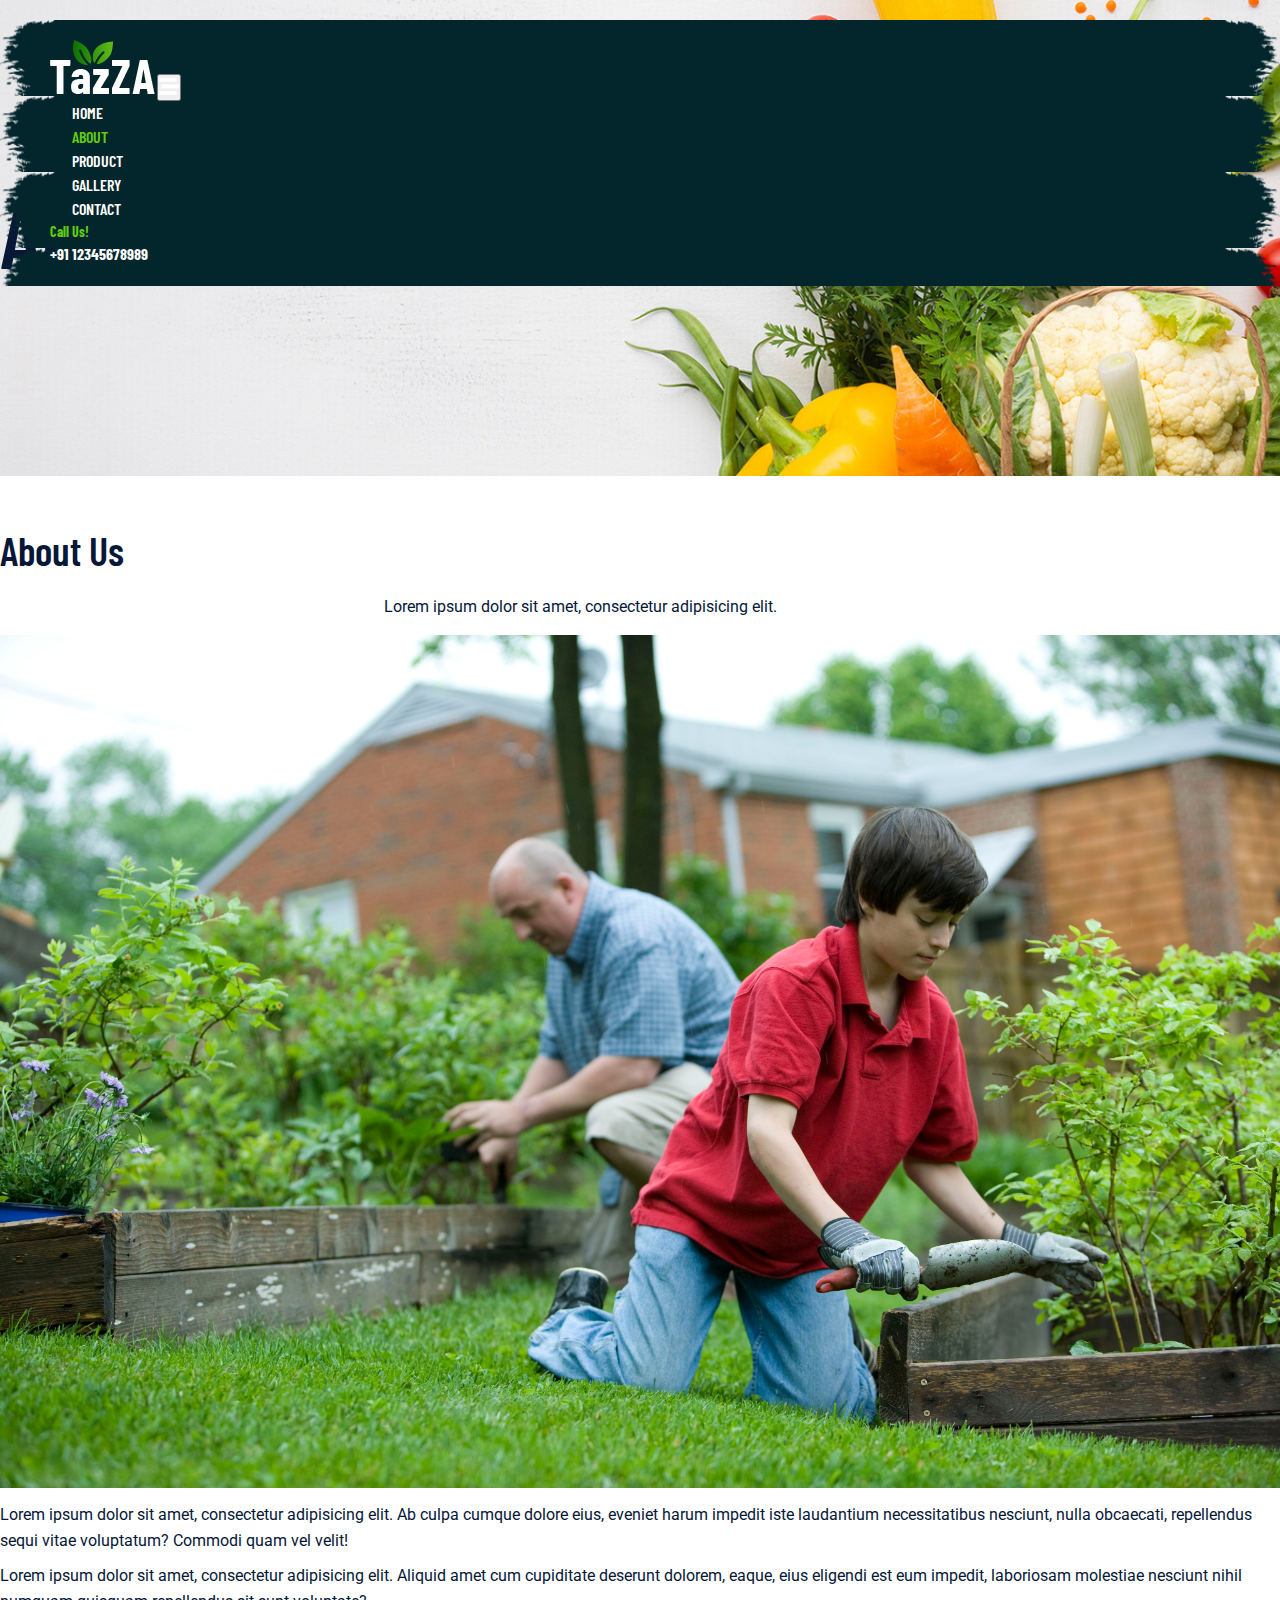
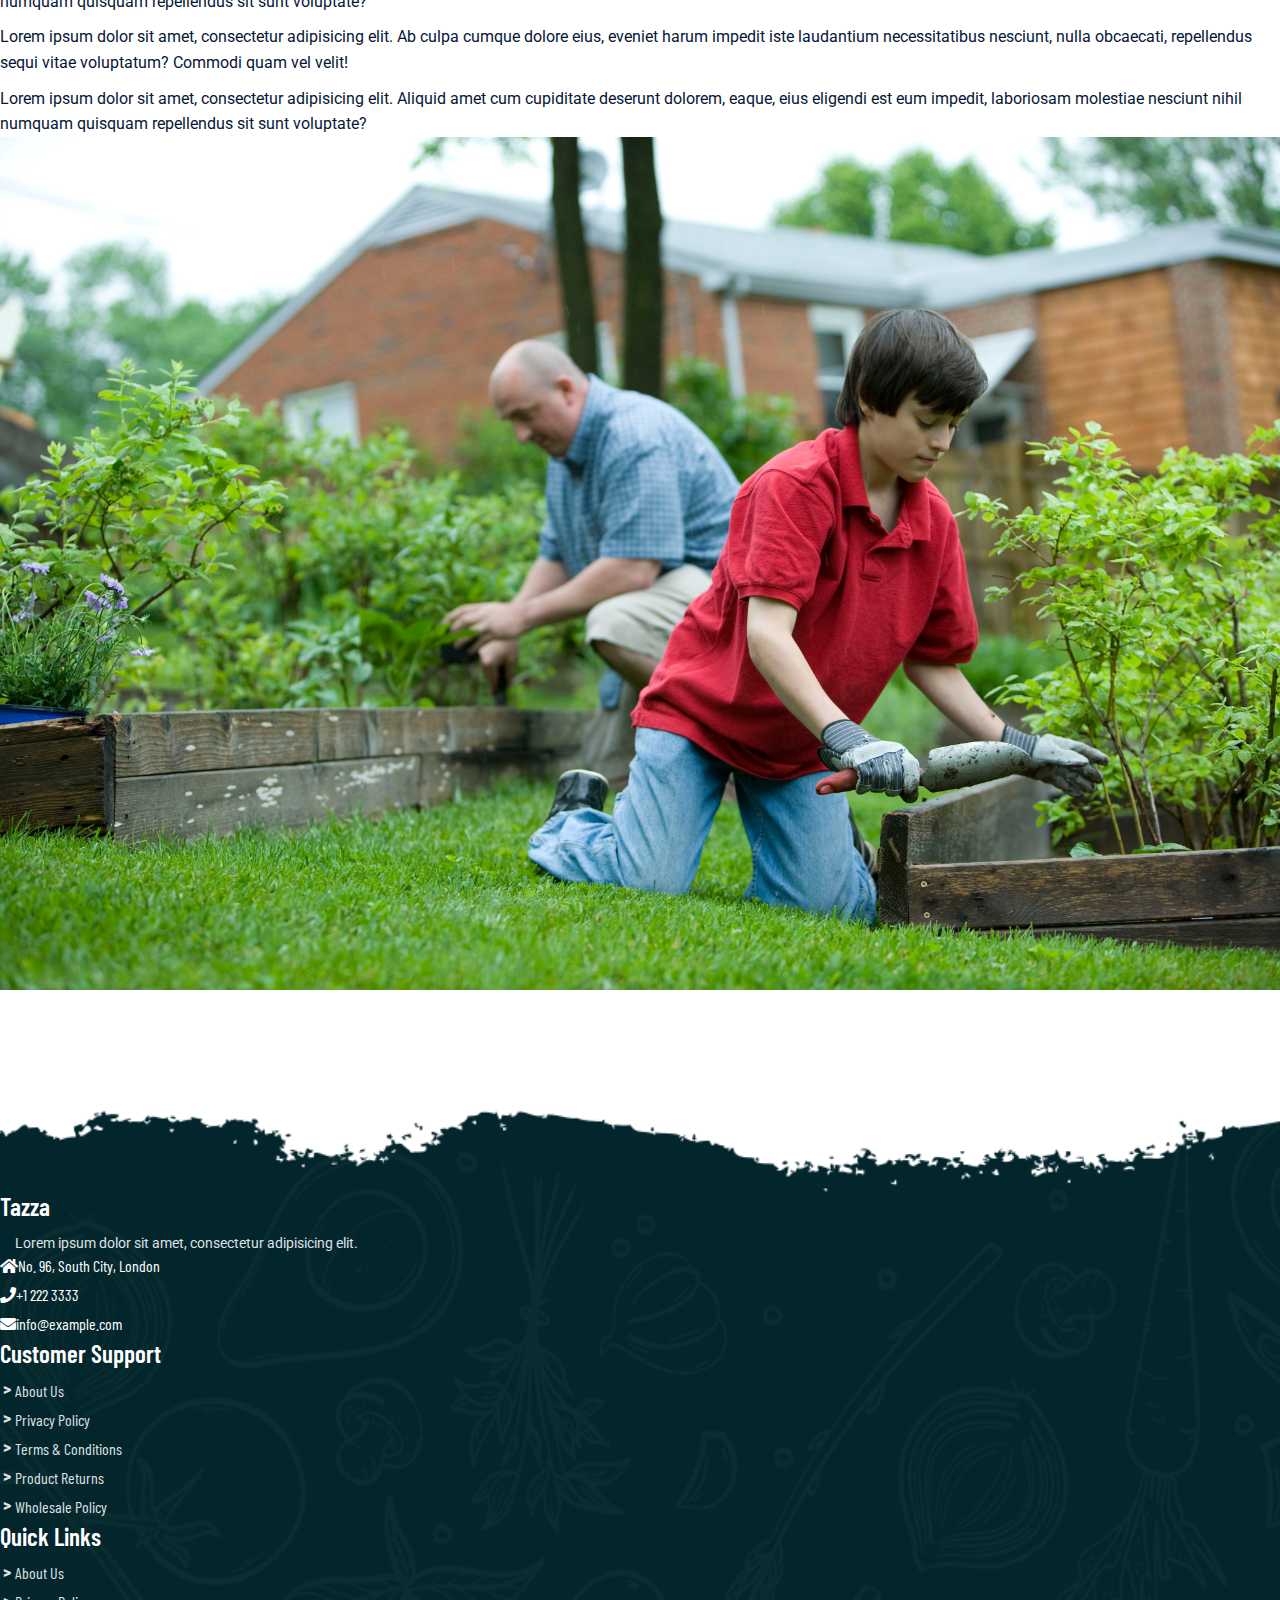
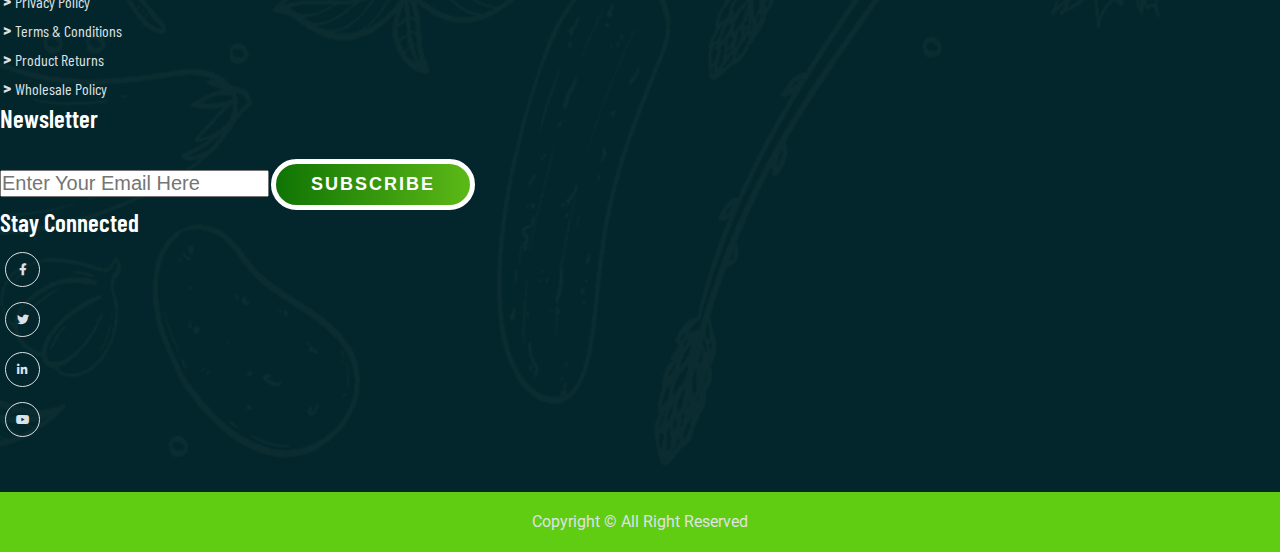
<file: about.html>
<!doctype html>
<html lang="en">
<head>
    <meta charset="UTF-8">
    <meta name="viewport"
          content="width=device-width, user-scalable=no, initial-scale=1.0, maximum-scale=1.0, minimum-scale=1.0">
    <meta http-equiv="X-UA-Compatible" content="ie=edge">
    <title>About Us</title>

    <link href="https://cdn.jsdelivr.net/npm/bootstrap@5.2.3/dist/css/bootstrap.min.css" rel="stylesheet" integrity="sha384-rbsA2VBKQhggwzxH7pPCaAqO46MgnOM80zW1RWuH61DGLwZJEdK2Kadq2F9CUG65" crossorigin="anonymous">


    <link rel="stylesheet" href="https://cdnjs.cloudflare.com/ajax/libs/font-awesome/5.15.4/css/all.min.css" integrity="sha512-1ycn6IcaQQ40/MKBW2W4Rhis/DbILU74C1vSrLJxCq57o941Ym01SwNsOMqvEBFlcgUa6xLiPY/NS5R+E6ztJQ==" crossorigin="anonymous" referrerpolicy="no-referrer" />

    <link rel="stylesheet" href="css/style.css">
    <link rel="stylesheet" href="css/responsive-style.css">
</head>
<body class="about">

<header id="full_nav">
    <div class="header">
        <div class="container">
            <nav class="navbar navbar-expand-lg">
                <a class="navbar-brand" href="#">
                    <img src="images/logo.png" alt="logo">
                </a>
                <button class="navbar-toggler" type="button" data-bs-toggle="collapse" data-bs-target="#navbarNav" aria-controls="navbarNav" aria-expanded="false" aria-label="Toggle navigation">
                    <i class="fas fa-stream navbar-toggle"></i>
                </button>
                <div class="collapse navbar-collapse" id="navbarNav">
                    <ul class="navbar-nav mx-auto">
                        <li class="nav-item">
                            <a class="nav-link" aria-current="page" href="index.html">Home</a>
                        </li>
                        <li class="nav-item">
                            <a class="nav-link active" href="about.html">About</a>
                        </li>
                        <li class="nav-item">
                            <a class="nav-link" href="product.html">Product</a>
                        </li>
                        <li class="nav-item">
                            <a class="nav-link" href="gallery.html">Gallery</a>
                        </li>
                        <li class="nav-item">
                            <a class="nav-link" href="contact.html">Contact</a>
                        </li>
                    </ul>
                    <div class="header_right">
                        <div class="text-lg-end">
                            <span>Call Us!</span>
                            <span class="phone_no">+91 12345678989</span>
                        </div>
                    </div>
                </div>
            </nav>
        </div>
    </div>
</header>

<section class="banner_section">
    <div class="container">
          <div class="banner-content">
              <h1>About Us</h1>
          </div>
    </div>
</section>

<main>

   <section class="about-section">
          <div class="container">
              <div class="row justify-content-center">
                   <div class="col-12 text-center pb-5">
                        <h2 class="section-title">About Us</h2>
                       <p class="section-subtitle">
                          Lorem ipsum dolor sit amet, consectetur adipisicing elit.
                       </p>
                   </div>
              </div>
              <div class="row align-items-center py-5">
                   <div class="col-lg-6 col-12 mb-4">
                        <img src="./images/about/about-img.jpg" alt="about" class="img-fluid">
                   </div>
                  <div class="col-lg-6 col-12 mb-4">
                       <div class="about-content">
                            <div class="about-details">
                                <p>Lorem ipsum dolor sit amet, consectetur adipisicing elit. Ab culpa cumque dolore eius, eveniet harum impedit iste laudantium necessitatibus nesciunt, nulla obcaecati, repellendus sequi vitae voluptatum? Commodi quam vel velit!</p>
                                <p>Lorem ipsum dolor sit amet, consectetur adipisicing elit. Aliquid amet cum cupiditate deserunt dolorem, eaque, eius eligendi est eum impedit, laboriosam molestiae nesciunt nihil numquam quisquam repellendus sit sunt voluptate?</p>
                            </div>
                       </div>
                  </div>
                              <div class="col-12 text-center pb-5">
                              </div>
                          <div class="row align-items-center py-5">
                              <div class="col-lg-6 col-12 mb-4 order-2 order-lg-1">
                                  <div class="about-content">
                                      <div class="about-details">
                                          <p>Lorem ipsum dolor sit amet, consectetur adipisicing elit. Ab culpa cumque dolore eius, eveniet harum impedit iste laudantium necessitatibus nesciunt, nulla obcaecati, repellendus sequi vitae voluptatum? Commodi quam vel velit!</p>
                                          <p>Lorem ipsum dolor sit amet, consectetur adipisicing elit. Aliquid amet cum cupiditate deserunt dolorem, eaque, eius eligendi est eum impedit, laboriosam molestiae nesciunt nihil numquam quisquam repellendus sit sunt voluptate?</p>
                                      </div>
                                  </div>
                              </div>
                              <div class="col-lg-6 col-12 mb-4 order-2 order-lg-2">
                                  <img src="./images/about/about-img.jpg" alt="about" class="img-fluid">
                              </div>
                          </div>

              </div>
          </div>
   </section>


</main>

<footer>

    <section class="footer_wrapper mt-3 mb-md-0">
        <div class="container px-5 px-lg-0">
            <div class="row">
                <div class="col-lg-3 col-sm-6 mb-lg-0">
                    <h5>
                        Tazza
                    </h5>
                    <p class="mb-4 ps-0 company-details">
                        Lorem ipsum dolor sit amet, consectetur adipisicing elit.
                    </p>
                    <div class="contact-info">
                        <ul class="list-unstyled">
                            <li><a href="#"><i class="fa fa-home me-3"></i>No. 96, South City, London</a></li>
                            <li><a href="#"><i class="fa fa-phone me-3"></i>+1 222 3333</a></li>
                            <li><a href="#"><i class="fa fa-envelope me-3"></i>info@example.com</a></li>
                        </ul>
                    </div>
                </div>

                <div class="col-lg-3 col-sm-6 mb-5 mb-lg-0">
                    <h5>Customer Support</h5>
                    <ul class="link-widget p-0">
                        <li><a href="#">About Us</a></li>
                        <li><a href="#">Privacy Policy</a></li>
                        <li><a href="#">Terms & Conditions</a></li>
                        <li><a href="#">Product Returns</a></li>
                        <li><a href="#">Wholesale Policy</a></li>
                    </ul>
                </div>
                <div class="col-lg-3 col-sm-6 mb-5 mb-lg-0">
                    <h5>Quick Links</h5>
                    <ul class="link-widget p-0">
                        <li><a href="#">About Us</a></li>
                        <li><a href="#">Privacy Policy</a></li>
                        <li><a href="#">Terms & Conditions</a></li>
                        <li><a href="#">Product Returns</a></li>
                        <li><a href="#">Wholesale Policy</a></li>
                    </ul>
                </div>

                <div class="col-lg-3 col-sm-6 mb-5 mb-5 mb-lg-0">
                    <h5>Newsletter</h5>
                    <div class="form-group mb-4">
                        <label for="email"></label>
                        <input id="email" type="email" class="form-control bg-transparent" placeholder="Enter Your Email Here">
                        <button type="submit" class="btn main-btn">Subscribe</button>
                    </div>
                    <h5>
                        Stay Connected
                    </h5>
                    <ul class="social-network d-flex align-items-center p-0">
                        <li><a href="#"><i class="fab fa-facebook-f"></i></a></li>
                        <li><a href="#"><i class="fab fa-twitter"></i></a></li>
                        <li><a href="#"><i class="fab fa-linkedin-in"></i></a></li>
                        <li><a href="#"><i class="fab fa-youtube"></i></a></li>
                    </ul>
                </div>

            </div>
        </div>
        <div class="container-fluid copyright-section">
            <p>Copyright &copy; All Right Reserved</p>
        </div>

    </section>

</footer>

<script src="https://cdnjs.cloudflare.com/ajax/libs/popper.js/2.10.2/umd/popper.min.js"></script>
<script src="https://cdn.jsdelivr.net/npm/bootstrap@5.2.3/dist/js/bootstrap.bundle.min.js" integrity="sha384-kenU1KFdBIe4zVF0s0G1M5b4hcpxyD9F7jL+jjXkk+Q2h455rYXK/7HAuoJl+0I4" crossorigin="anonymous"></script>

<script src="js/main.js"></script>
</body>
</html>
</file>
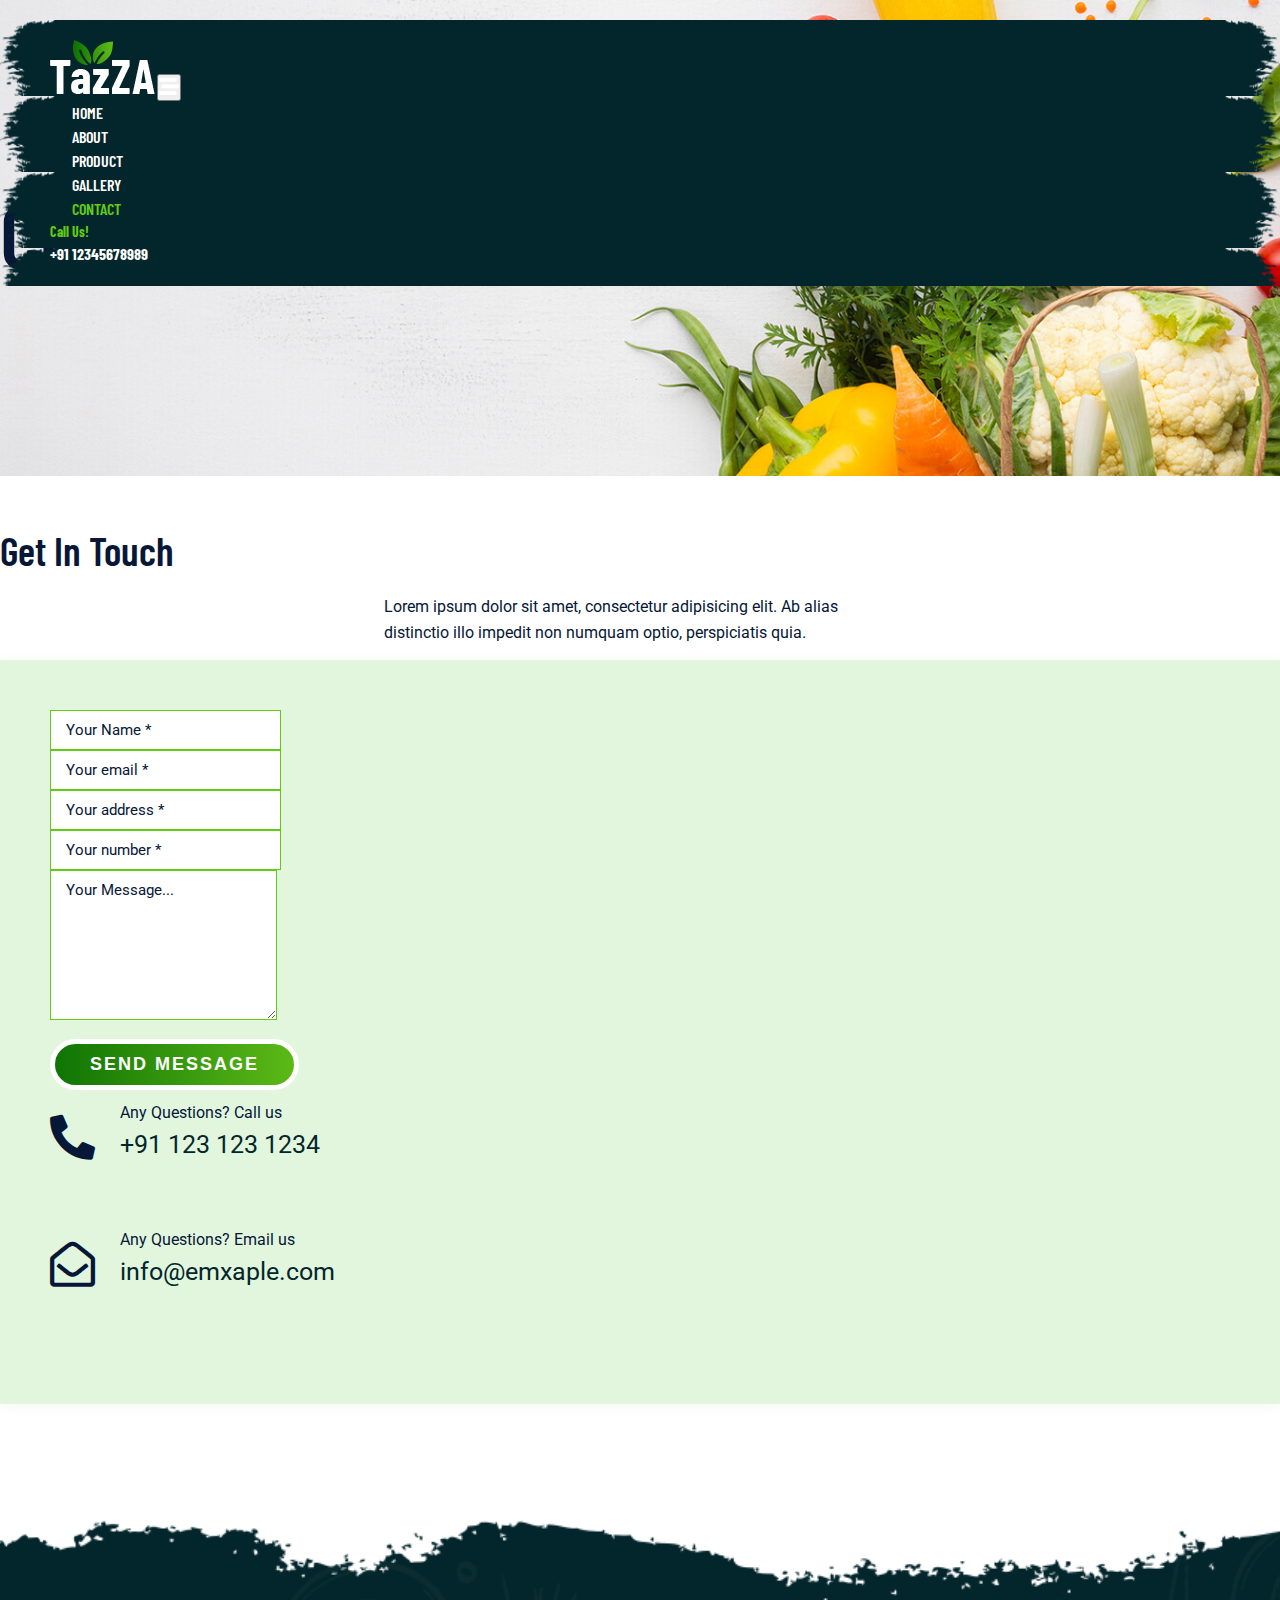
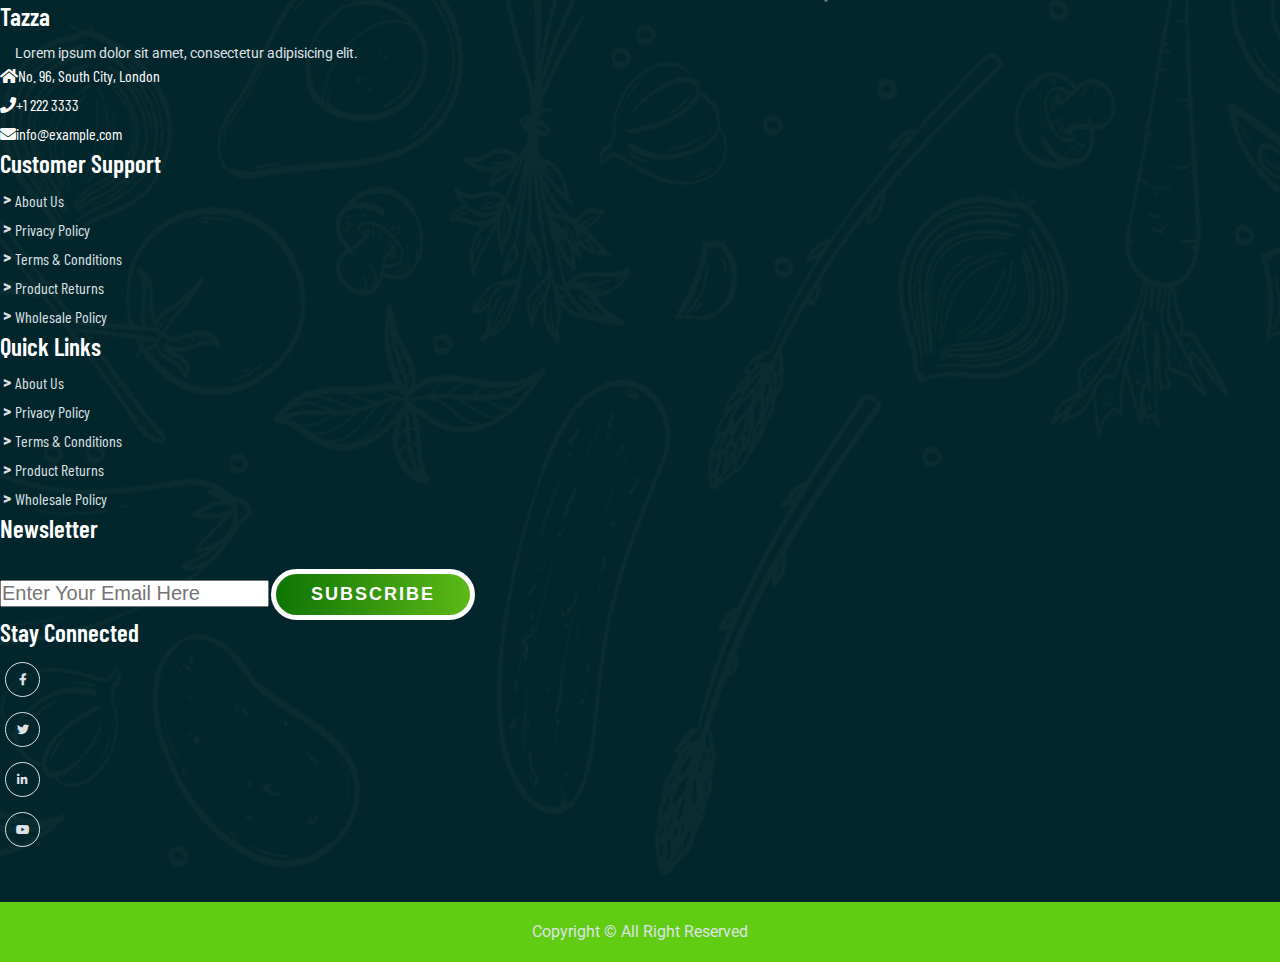
<file: contact.html>
<!doctype html>
<html lang="en">
<head>
    <meta charset="UTF-8">
    <meta name="viewport"
          content="width=device-width, user-scalable=no, initial-scale=1.0, maximum-scale=1.0, minimum-scale=1.0">
    <meta http-equiv="X-UA-Compatible" content="ie=edge">

    <link href="https://cdn.jsdelivr.net/npm/bootstrap@5.2.3/dist/css/bootstrap.min.css" rel="stylesheet" integrity="sha384-rbsA2VBKQhggwzxH7pPCaAqO46MgnOM80zW1RWuH61DGLwZJEdK2Kadq2F9CUG65" crossorigin="anonymous">

    <link rel="stylesheet" href="https://cdnjs.cloudflare.com/ajax/libs/font-awesome/5.15.4/css/all.min.css" integrity="sha512-1ycn6IcaQQ40/MKBW2W4Rhis/DbILU74C1vSrLJxCq57o941Ym01SwNsOMqvEBFlcgUa6xLiPY/NS5R+E6ztJQ==" crossorigin="anonymous" referrerpolicy="no-referrer" />

    <link rel="stylesheet" href="css/style.css">
    <link rel="stylesheet" href="css/responsive-style.css">

    <title>Contact</title>
</head>
<body class="contact">

<header id="full_nav">
    <div class="header">
        <div class="container">
            <nav class="navbar navbar-expand-lg">
                <a class="navbar-brand" href="#">
                    <img src="images/logo.png" alt="logo">
                </a>
                <button class="navbar-toggler" type="button" data-bs-toggle="collapse" data-bs-target="#navbarNav" aria-controls="navbarNav" aria-expanded="false" aria-label="Toggle navigation">
                    <i class="fas fa-stream navbar-toggle"></i>
                </button>
                <div class="collapse navbar-collapse" id="navbarNav">
                    <ul class="navbar-nav mx-auto">
                        <li class="nav-item">
                            <a class="nav-link" aria-current="page" href="index.html">Home</a>
                        </li>
                        <li class="nav-item">
                            <a class="nav-link" href="about.html">About</a>
                        </li>
                        <li class="nav-item">
                            <a class="nav-link" href="product.html">Product</a>
                        </li>
                        <li class="nav-item">
                            <a class="nav-link" href="gallery.html">Gallery</a>
                        </li>
                        <li class="nav-item">
                            <a class="nav-link active" href="contact.html">Contact</a>
                        </li>
                    </ul>
                    <div class="header_right">
                        <div class="text-lg-end">
                            <span>Call Us!</span>
                            <span class="phone_no">+91 12345678989</span>
                        </div>
                    </div>
                </div>
            </nav>
        </div>
    </div>
</header>

<section class="banner_section">
    <div class="container">
        <div class="banner-content">
            <h1>Contact Us</h1>
        </div>
    </div>
</section>

<main>

    <section class="contact-section">
        <div class="container">
            <div class="row justify-content-center">
                 <div class="col-12 text-center pb-5">
                      <h2 class="section-title">Get In Touch</h2>
                     <p class="section-subtitle">Lorem ipsum dolor sit amet, consectetur adipisicing elit.
                         Ab alias distinctio illo impedit non numquam optio, perspiciatis quia.</p>
                 </div>

                <div class="col-12 contact-form">
                    <div class="row">
                          <div class="col-lg-7 mb-5">
                               <div class="row g-3">
                                    <div class="col-md-6 mb-4">
                                        <input type="text" class="form-control" placeholder="Your Name *" required>
                                    </div>
                                   <div class="col-md-6 mb-4">
                                       <input type="email" class="form-control" placeholder="Your email *" required>
                                   </div>
                                   <div class="col-md-6 mb-4">
                                       <input type="text" class="form-control" placeholder="Your address *" required>
                                   </div>
                                   <div class="col-md-6 mb-4">
                                       <input type="number" class="form-control" placeholder="Your number *" required>
                                   </div>
                                   <div class="col-12 mb-4">
                                      <textarea class="form-control">Your Message...</textarea>
                                   </div>
                                   <div class="col-12 mb-4">
                                          <button type="submit" class="btn main-btn">Send Message</button>
                                   </div>
                               </div>
                          </div>
                        <div class="col-lg-5 mb-5">
                            <div class="content-box  ms-sm-5">
                                <ul class="info-box clearfix">
                                    <li>
                                        <i class="fas fa-phone-alt"></i>
                                        <p>Any Questions? Call us</p>
                                        <div>
                                            <a href="#">+91 123 123 1234</a>
                                        </div>
                                    </li>
                                    <li>
                                        <i class="far fa-envelope-open"></i>
                                        <p>Any Questions? Email us</p>
                                        <div>
                                            <a href="#">info@emxaple.com</a>
                                        </div>
                                    </li>
                                </ul>
                            </div>
                        </div>
                    </div>
                </div>
            </div>
        </div>
    </section>

</main>

<footer>

    <section class="footer_wrapper mt-3 mb-md-0">
        <div class="container px-5 px-lg-0">
            <div class="row">
                <div class="col-lg-3 col-sm-6 mb-lg-0">
                    <h5>
                        Tazza
                    </h5>
                    <p class="mb-4 ps-0 company-details">
                        Lorem ipsum dolor sit amet, consectetur adipisicing elit.
                    </p>
                    <div class="contact-info">
                        <ul class="list-unstyled">
                            <li><a href="#"><i class="fa fa-home me-3"></i>No. 96, South City, London</a></li>
                            <li><a href="#"><i class="fa fa-phone me-3"></i>+1 222 3333</a></li>
                            <li><a href="#"><i class="fa fa-envelope me-3"></i>info@example.com</a></li>
                        </ul>
                    </div>
                </div>

                <div class="col-lg-3 col-sm-6 mb-5 mb-lg-0">
                    <h5>Customer Support</h5>
                    <ul class="link-widget p-0">
                        <li><a href="#">About Us</a></li>
                        <li><a href="#">Privacy Policy</a></li>
                        <li><a href="#">Terms & Conditions</a></li>
                        <li><a href="#">Product Returns</a></li>
                        <li><a href="#">Wholesale Policy</a></li>
                    </ul>
                </div>
                <div class="col-lg-3 col-sm-6 mb-5 mb-lg-0">
                    <h5>Quick Links</h5>
                    <ul class="link-widget p-0">
                        <li><a href="#">About Us</a></li>
                        <li><a href="#">Privacy Policy</a></li>
                        <li><a href="#">Terms & Conditions</a></li>
                        <li><a href="#">Product Returns</a></li>
                        <li><a href="#">Wholesale Policy</a></li>
                    </ul>
                </div>

                <div class="col-lg-3 col-sm-6 mb-5 mb-5 mb-lg-0">
                    <h5>Newsletter</h5>
                    <div class="form-group mb-4">
                        <label for="email"></label>
                        <input id="email" type="email" class="form-control bg-transparent" placeholder="Enter Your Email Here">
                        <button type="submit" class="btn main-btn">Subscribe</button>
                    </div>
                    <h5>
                        Stay Connected
                    </h5>
                    <ul class="social-network d-flex align-items-center p-0">
                        <li><a href="#"><i class="fab fa-facebook-f"></i></a></li>
                        <li><a href="#"><i class="fab fa-twitter"></i></a></li>
                        <li><a href="#"><i class="fab fa-linkedin-in"></i></a></li>
                        <li><a href="#"><i class="fab fa-youtube"></i></a></li>
                    </ul>
                </div>

            </div>
        </div>
        <div class="container-fluid copyright-section">
            <p>Copyright &copy; All Right Reserved</p>
        </div>

    </section>

</footer>

<script src="https://cdnjs.cloudflare.com/ajax/libs/popper.js/2.10.2/umd/popper.min.js"></script>
<script src="https://cdn.jsdelivr.net/npm/bootstrap@5.2.3/dist/js/bootstrap.bundle.min.js" integrity="sha384-kenU1KFdBIe4zVF0s0G1M5b4hcpxyD9F7jL+jjXkk+Q2h455rYXK/7HAuoJl+0I4" crossorigin="anonymous"></script>

<script src="js/main.js"></script>


</body>
</html>
</file>
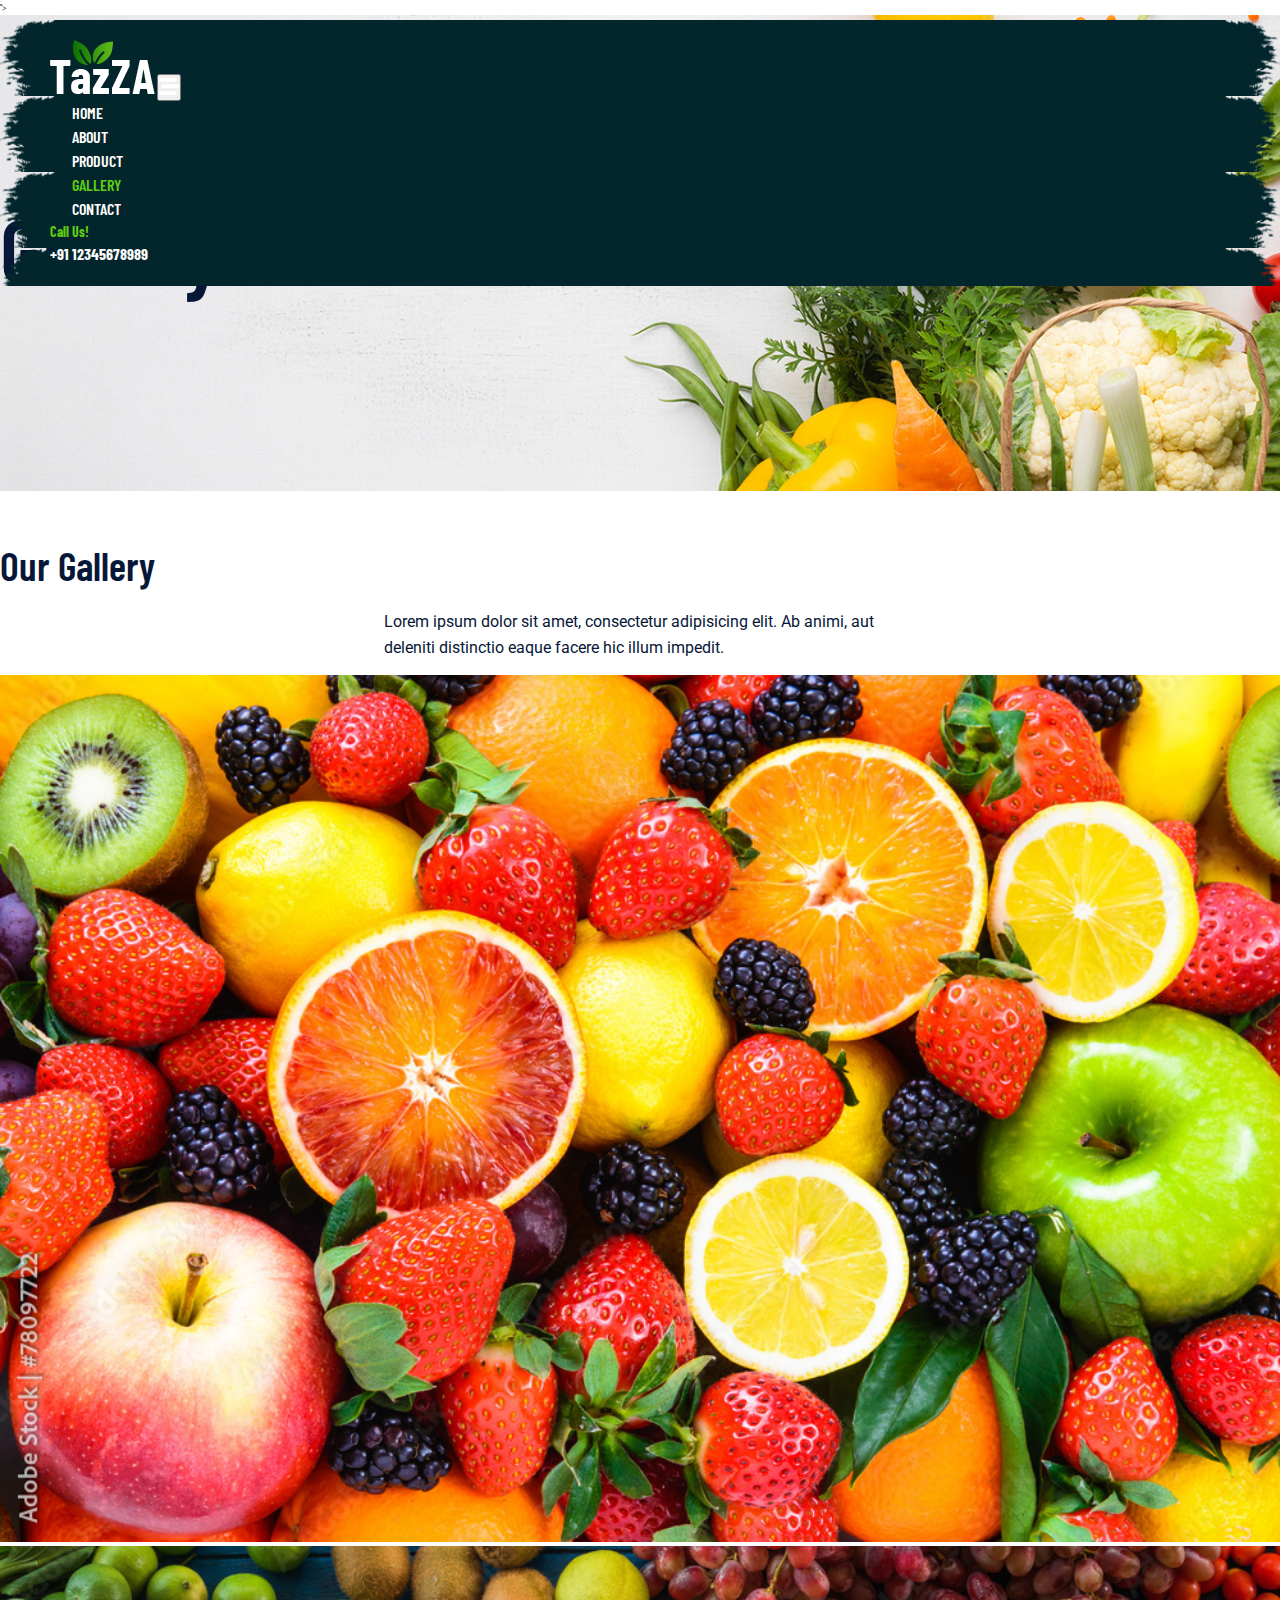
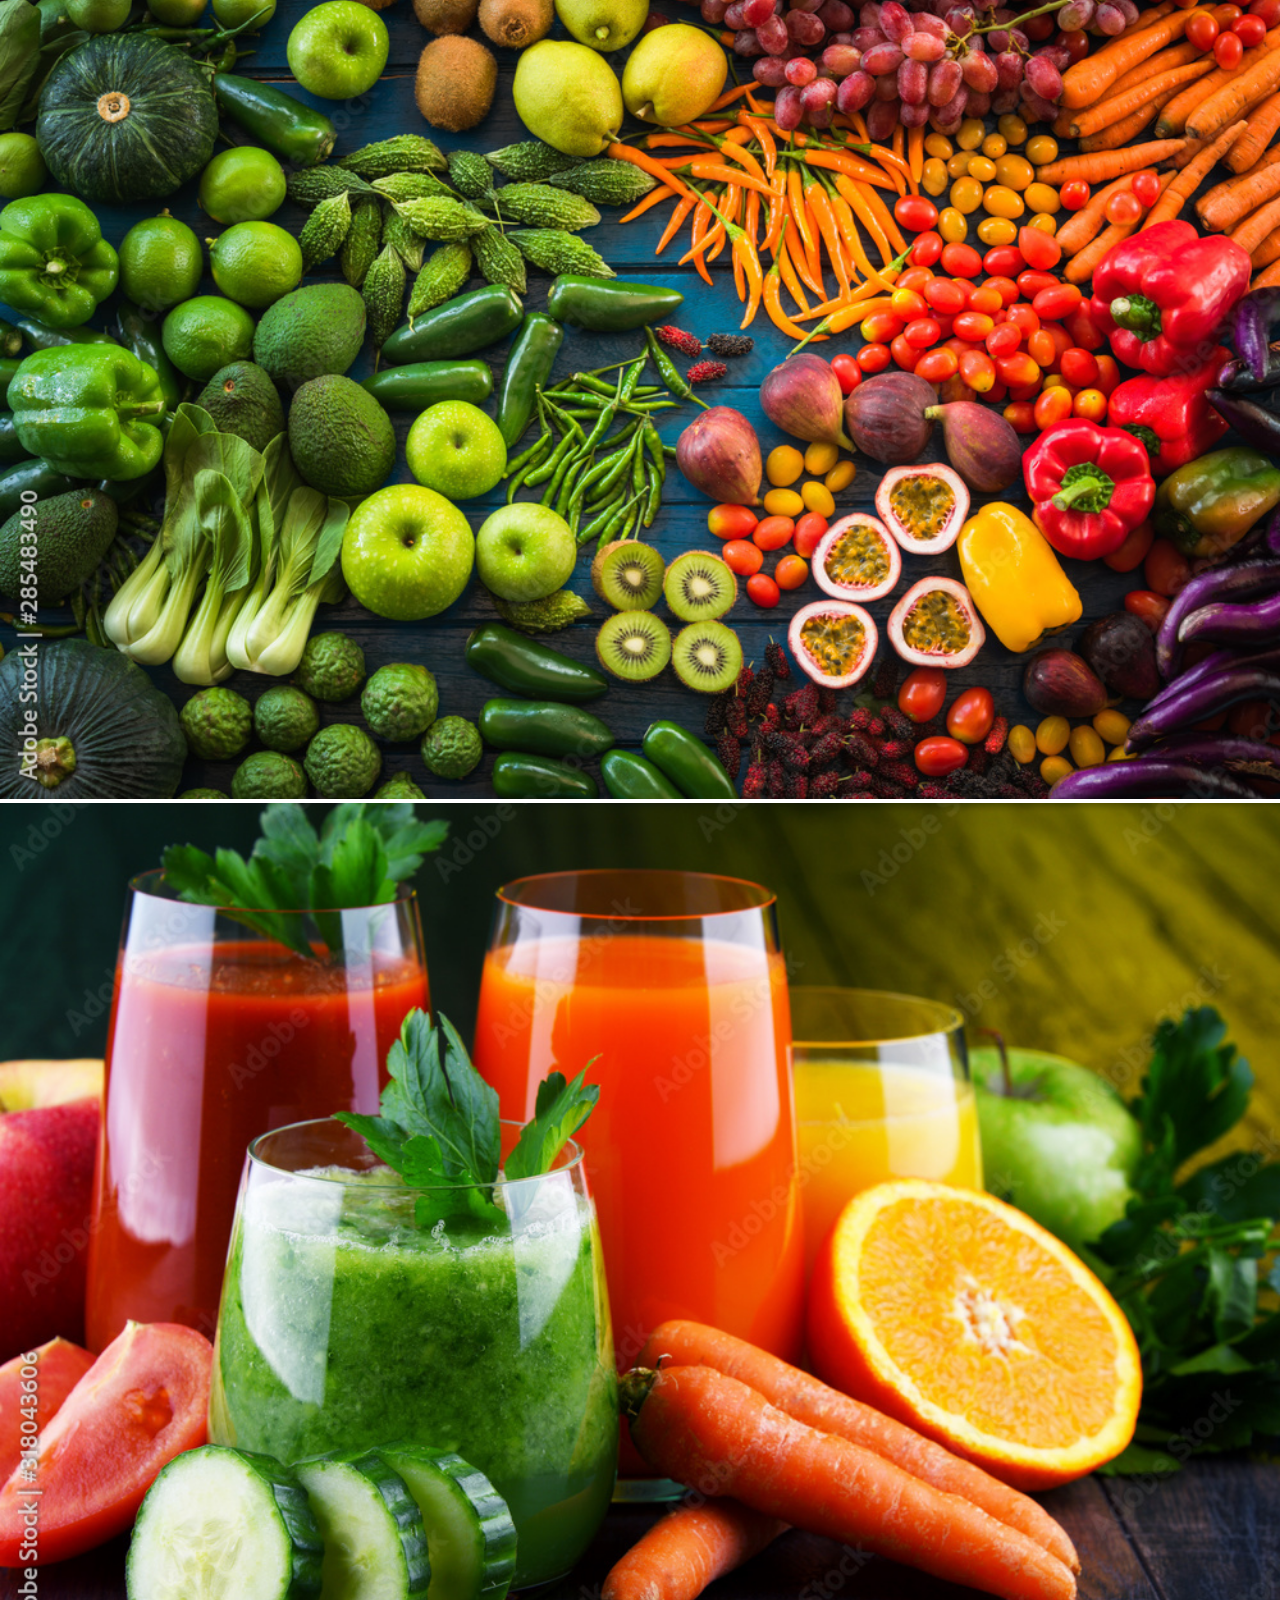
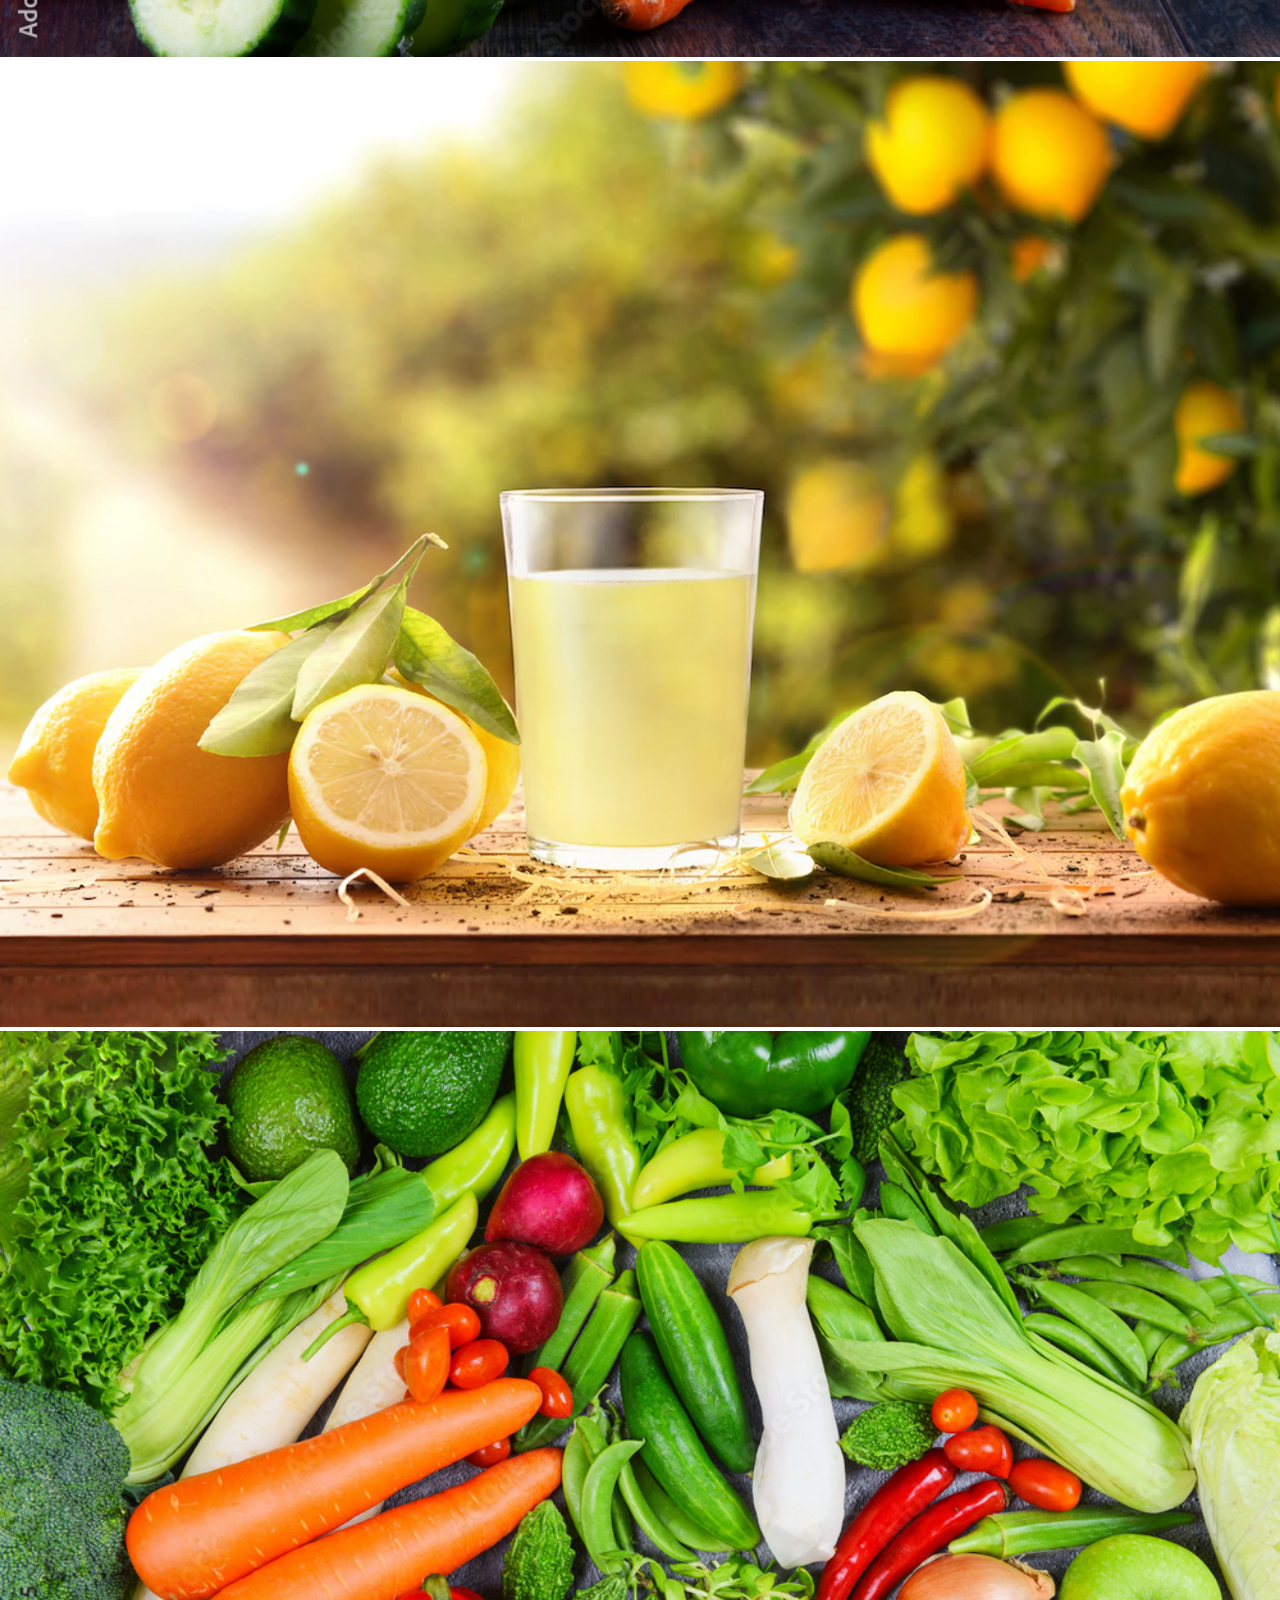
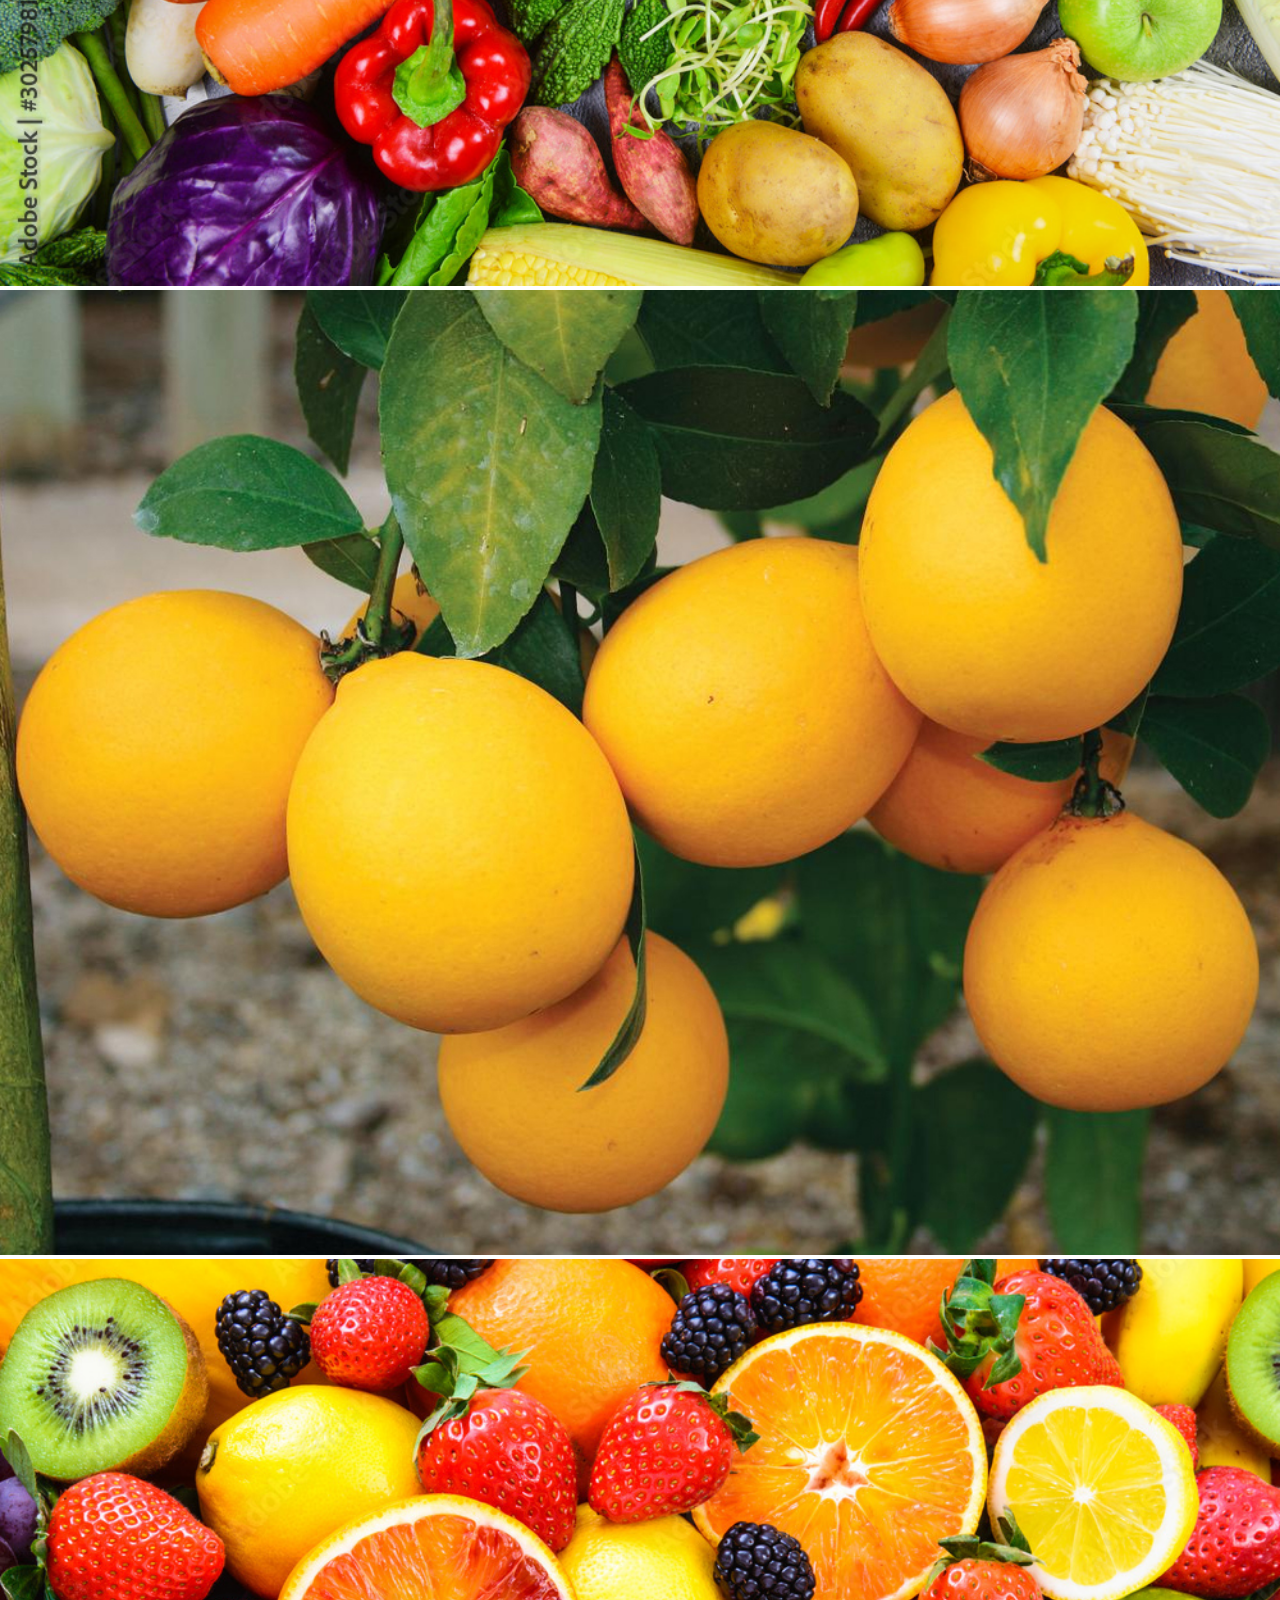
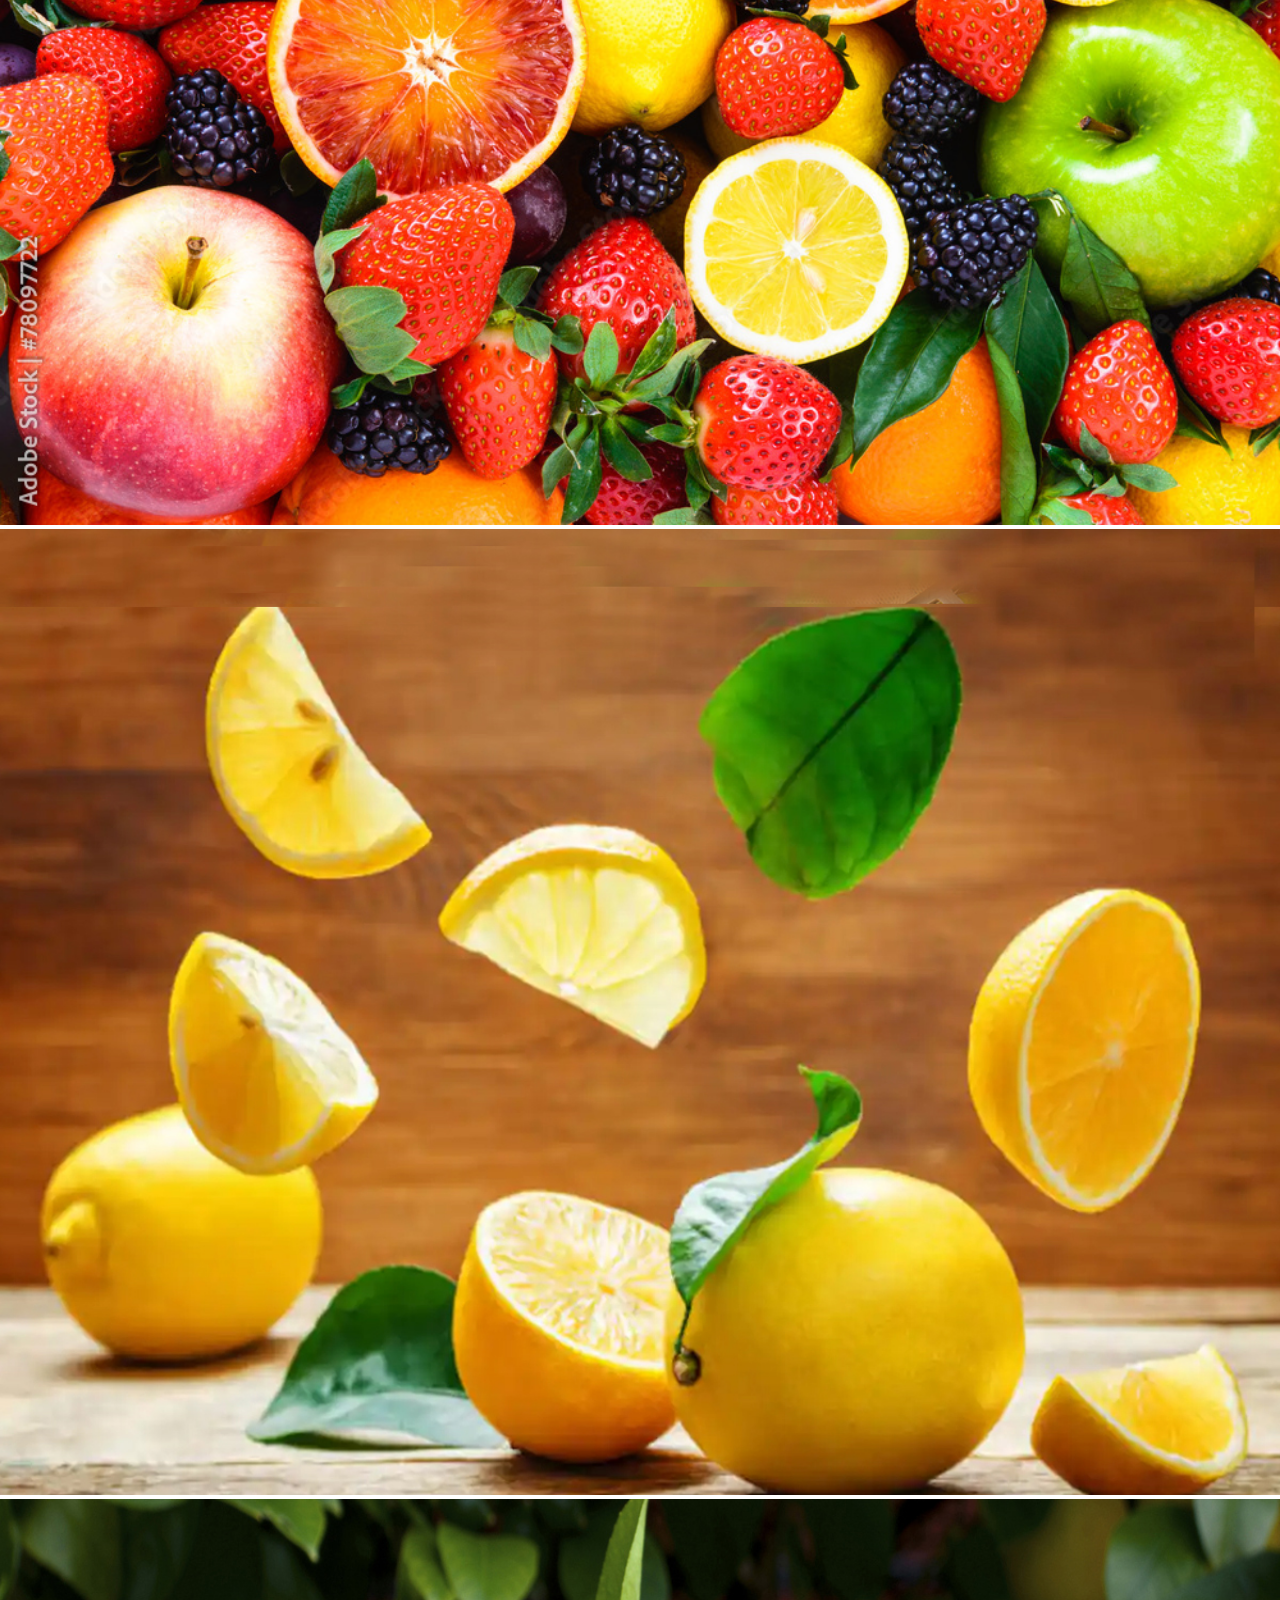
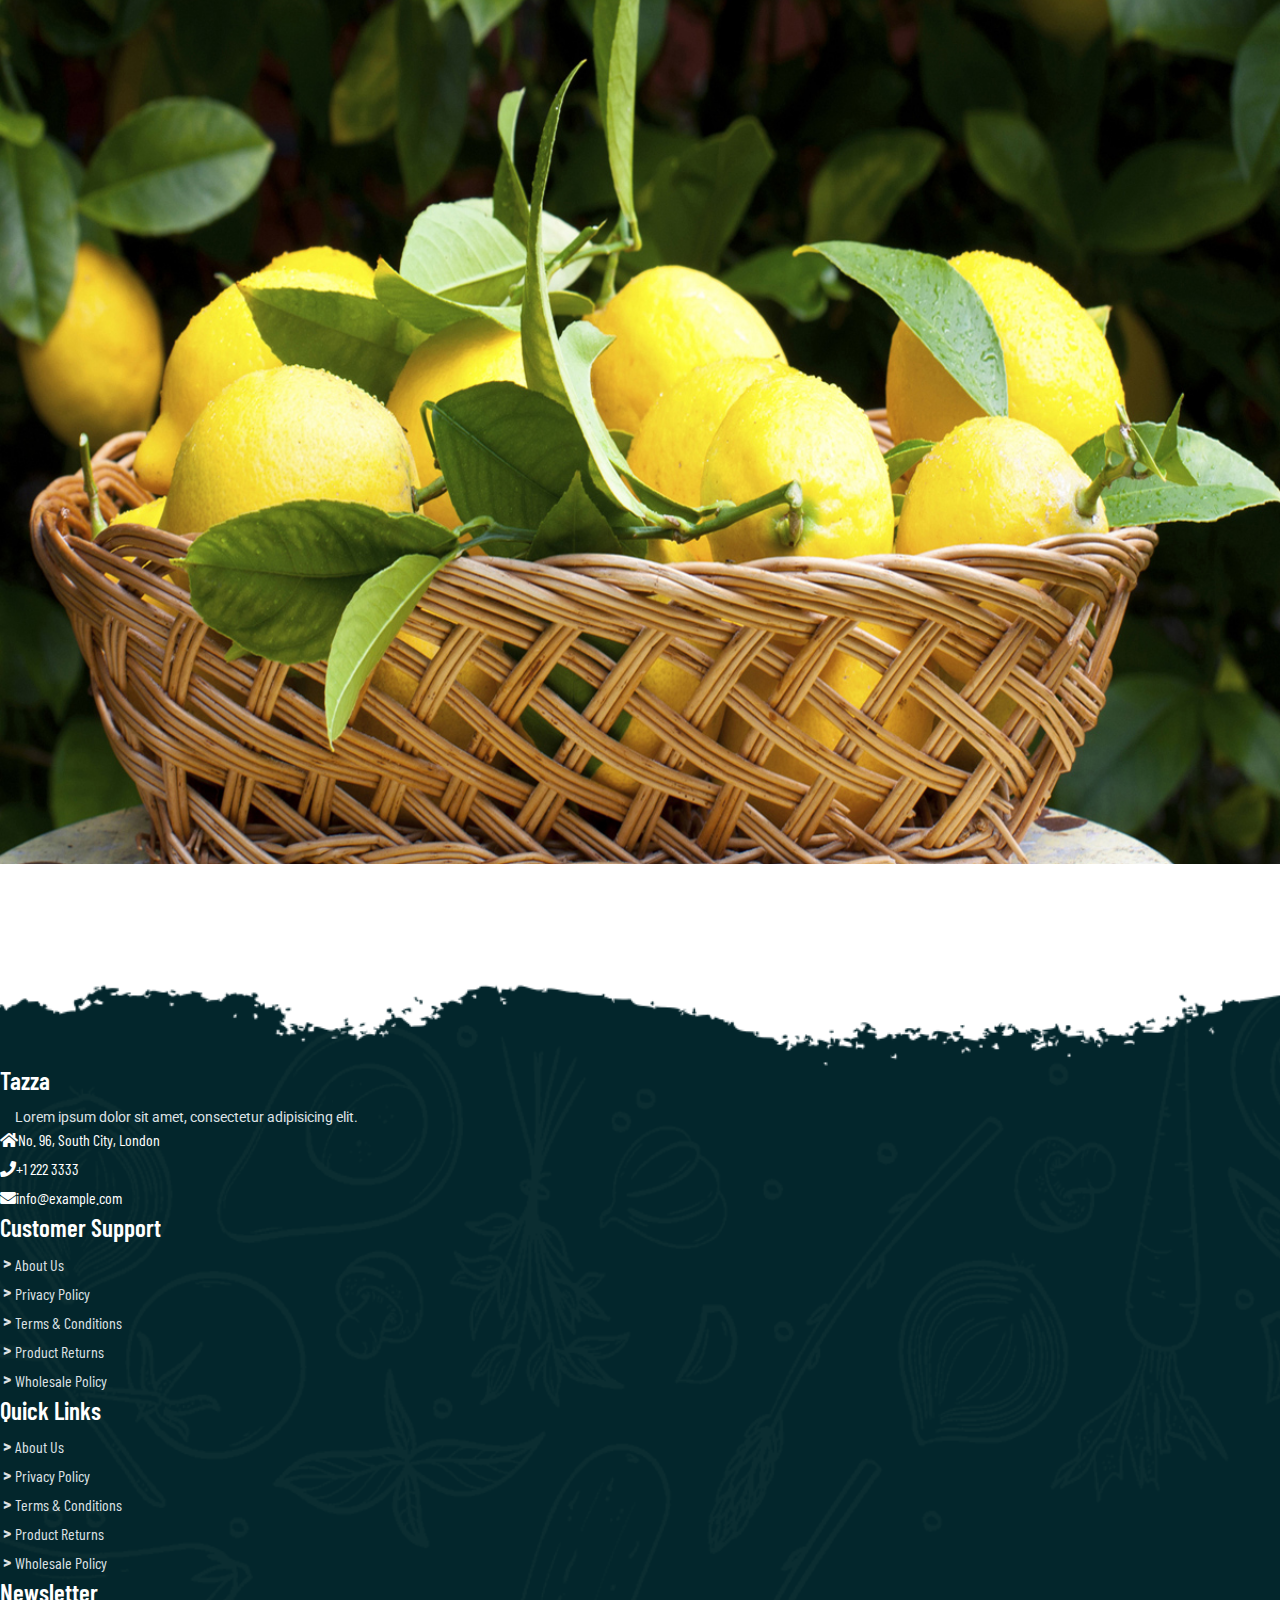
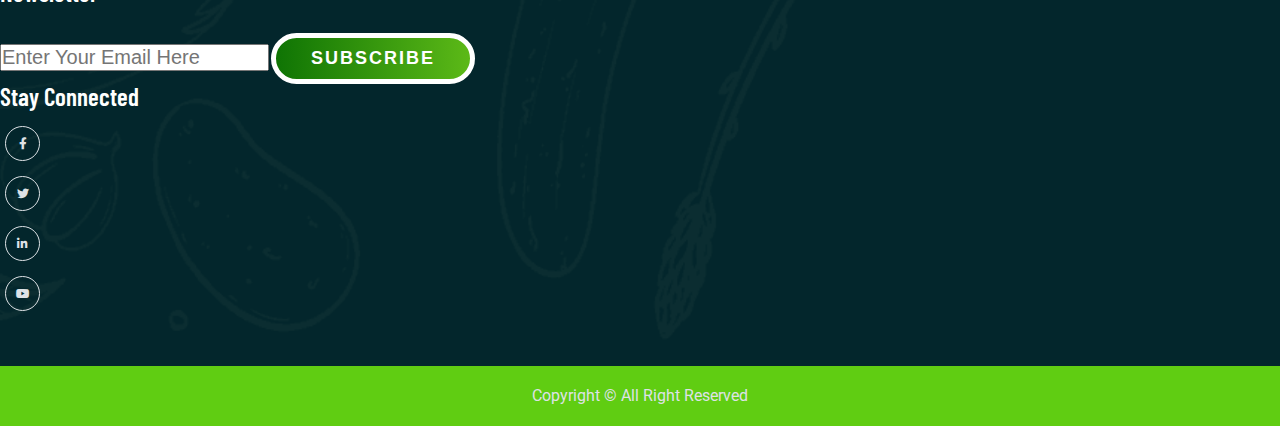
<file: gallery.html>
<!doctype html>
<html lang="en">
<head>
    <meta charset="UTF-8">
    <meta name="viewport"
          content="width=device-width, user-scalable=no, initial-scale=1.0, maximum-scale=1.0, minimum-scale=1.0">
    <meta http-equiv="X-UA-Compatible" content="ie=edge">

    <link href="https://cdn.jsdelivr.net/npm/bootstrap@5.2.3/dist/css/bootstrap.min.css" rel="stylesheet" integrity="sha384-rbsA2VBKQhggwzxH7pPCaAqO46MgnOM80zW1RWuH61DGLwZJEdK2Kadq2F9CUG65" crossorigin="anonymous">

    <link rel="stylesheet" href="https://cdnjs.cloudflare.com/ajax/libs/font-awesome/5.15.4/css/all.min.css" integrity="sha512-1ycn6IcaQQ40/MKBW2W4Rhis/DbILU74C1vSrLJxCq57o941Ym01SwNsOMqvEBFlcgUa6xLiPY/NS5R+E6ztJQ==" crossorigin="anonymous" referrerpolicy="no-referrer" />

    <link rel="stylesheet" href="css/style.css">
    <link rel="stylesheet" href="css/responsive-style.css">">

    <title>Gallery</title>
</head>
<body class="gallery">

<header id="full_nav">
    <div class="header">
        <div class="container">
            <nav class="navbar navbar-expand-lg">
                <a class="navbar-brand" href="#">
                    <img src="images/logo.png" alt="logo">
                </a>
                <button class="navbar-toggler" type="button" data-bs-toggle="collapse" data-bs-target="#navbarNav" aria-controls="navbarNav" aria-expanded="false" aria-label="Toggle navigation">
                    <i class="fas fa-stream navbar-toggle"></i>
                </button>
                <div class="collapse navbar-collapse" id="navbarNav">
                    <ul class="navbar-nav mx-auto">
                        <li class="nav-item">
                            <a class="nav-link" aria-current="page" href="index.html">Home</a>
                        </li>
                        <li class="nav-item">
                            <a class="nav-link" href="about.html">About</a>
                        </li>
                        <li class="nav-item">
                            <a class="nav-link" href="product.html">Product</a>
                        </li>
                        <li class="nav-item">
                            <a class="nav-link active" href="gallery.html">Gallery</a>
                        </li>
                        <li class="nav-item">
                            <a class="nav-link" href="contact.html">Contact</a>
                        </li>
                    </ul>
                    <div class="header_right">
                        <div class="text-lg-end">
                            <span>Call Us!</span>
                            <span class="phone_no">+91 12345678989</span>
                        </div>
                    </div>
                </div>
            </nav>
        </div>
    </div>
</header>

<section class="banner_section">
    <div class="container">
        <div class="banner-content">
            <h1>Gallery</h1>
        </div>
    </div>
</section>


<main>

    <section class="gallery_section">
        <div class="container">
            <div class="row">
                <div class="col-12 text-center pb-5">
                    <h2 class="section-title">Our Gallery</h2>
                    <p class="section-subtitle">
                        Lorem ipsum dolor sit amet, consectetur adipisicing elit. Ab animi,
                        aut deleniti distinctio eaque facere hic illum impedit.
                    </p>
                </div>
                <div class="col-sm-6 col-lg-4 mb-4">
                    <a href="images/gallery/g-1.jpg" data-lightbox="image" data-title="Lemon">
                        <img src="images/gallery/g-1.jpg" class="img-fluid rounded-3" alt="">
                    </a>
                </div>
                <div class="col-sm-6 col-lg-4 mb-4">
                    <a href="images/gallery/g-2.jpg" data-lightbox="image" data-title="Lemon">
                        <img src="images/gallery/g-2.jpg" class="img-fluid rounded-3" alt="">
                    </a>
                </div>
                <div class="col-sm-6 col-lg-4 mb-4">
                    <a href="images/gallery/g-3.jpg" data-lightbox="image" data-title="Lemon">
                        <img src="images/gallery/g-3.jpg" class="img-fluid rounded-3" alt="">
                    </a>
                </div>
                <div class="col-sm-6 col-lg-4 mb-4">
                    <a href="images/gallery/g-4.jpg" data-lightbox="image" data-title="Lemon">
                        <img src="images/gallery/g-4.jpg" class="img-fluid rounded-3" alt="">
                    </a>
                </div>
                <div class="col-sm-6 col-lg-4 mb-4">
                    <a href="images/gallery/g-5.jpg" data-lightbox="image" data-title="Lemon">
                        <img src="images/gallery/g-5.jpg" class="img-fluid rounded-3" alt="">
                    </a>
                </div>
                <div class="col-sm-6 col-lg-4 mb-4">
                    <a href="images/gallery/g-6.jpg" data-lightbox="image" data-title="Lemon">
                        <img src="images/gallery/g-6.jpg" class="img-fluid rounded-3" alt="">
                    </a>
                </div>
                <div class="col-sm-6 col-lg-4 mb-4">
                    <a href="images/gallery/g-1.jpg" data-lightbox="image" data-title="Lemon">
                        <img src="images/gallery/g-1.jpg" class="img-fluid rounded-3" alt="">
                    </a>
                </div>
                <div class="col-sm-6 col-lg-4 mb-4">
                    <a href="images/gallery/g-7.jpg" data-lightbox="image" data-title="Lemon">
                        <img src="images/gallery/g-7.jpg" class="img-fluid rounded-3" alt="">
                    </a>
                </div>
                <div class="col-sm-6 col-lg-4 mb-4">
                    <a href="images/gallery/g-8.jpg" data-lightbox="image" data-title="Lemon">
                        <img src="images/gallery/g-8.jpg" class="img-fluid rounded-3" alt="">
                    </a>
                </div>
            </div>
        </div>
    </section>

</main>

<footer>

    <section class="footer_wrapper mt-3 mb-md-0">
        <div class="container px-5 px-lg-0">
            <div class="row">
                <div class="col-lg-3 col-sm-6 mb-lg-0">
                    <h5>
                        Tazza
                    </h5>
                    <p class="mb-4 ps-0 company-details">
                        Lorem ipsum dolor sit amet, consectetur adipisicing elit.
                    </p>
                    <div class="contact-info">
                        <ul class="list-unstyled">
                            <li><a href="#"><i class="fa fa-home me-3"></i>No. 96, South City, London</a></li>
                            <li><a href="#"><i class="fa fa-phone me-3"></i>+1 222 3333</a></li>
                            <li><a href="#"><i class="fa fa-envelope me-3"></i>info@example.com</a></li>
                        </ul>
                    </div>
                </div>

                <div class="col-lg-3 col-sm-6 mb-5 mb-lg-0">
                    <h5>Customer Support</h5>
                    <ul class="link-widget p-0">
                        <li><a href="#">About Us</a></li>
                        <li><a href="#">Privacy Policy</a></li>
                        <li><a href="#">Terms & Conditions</a></li>
                        <li><a href="#">Product Returns</a></li>
                        <li><a href="#">Wholesale Policy</a></li>
                    </ul>
                </div>
                <div class="col-lg-3 col-sm-6 mb-5 mb-lg-0">
                    <h5>Quick Links</h5>
                    <ul class="link-widget p-0">
                        <li><a href="#">About Us</a></li>
                        <li><a href="#">Privacy Policy</a></li>
                        <li><a href="#">Terms & Conditions</a></li>
                        <li><a href="#">Product Returns</a></li>
                        <li><a href="#">Wholesale Policy</a></li>
                    </ul>
                </div>

                <div class="col-lg-3 col-sm-6 mb-5 mb-5 mb-lg-0">
                    <h5>Newsletter</h5>
                    <div class="form-group mb-4">
                        <label for="email"></label>
                        <input id="email" type="email" class="form-control bg-transparent" placeholder="Enter Your Email Here">
                        <button type="submit" class="btn main-btn">Subscribe</button>
                    </div>
                    <h5>
                        Stay Connected
                    </h5>
                    <ul class="social-network d-flex align-items-center p-0">
                        <li><a href="#"><i class="fab fa-facebook-f"></i></a></li>
                        <li><a href="#"><i class="fab fa-twitter"></i></a></li>
                        <li><a href="#"><i class="fab fa-linkedin-in"></i></a></li>
                        <li><a href="#"><i class="fab fa-youtube"></i></a></li>
                    </ul>
                </div>

            </div>
        </div>
        <div class="container-fluid copyright-section">
            <p>Copyright &copy; All Right Reserved</p>
        </div>

    </section>

</footer>


<script src="https://cdnjs.cloudflare.com/ajax/libs/popper.js/2.10.2/umd/popper.min.js"></script>
<script src="https://cdn.jsdelivr.net/npm/bootstrap@5.2.3/dist/js/bootstrap.bundle.min.js" integrity="sha384-kenU1KFdBIe4zVF0s0G1M5b4hcpxyD9F7jL+jjXkk+Q2h455rYXK/7HAuoJl+0I4" crossorigin="anonymous"></script>

<script src="js/main.js"></script>

</body>
</html>
</file>
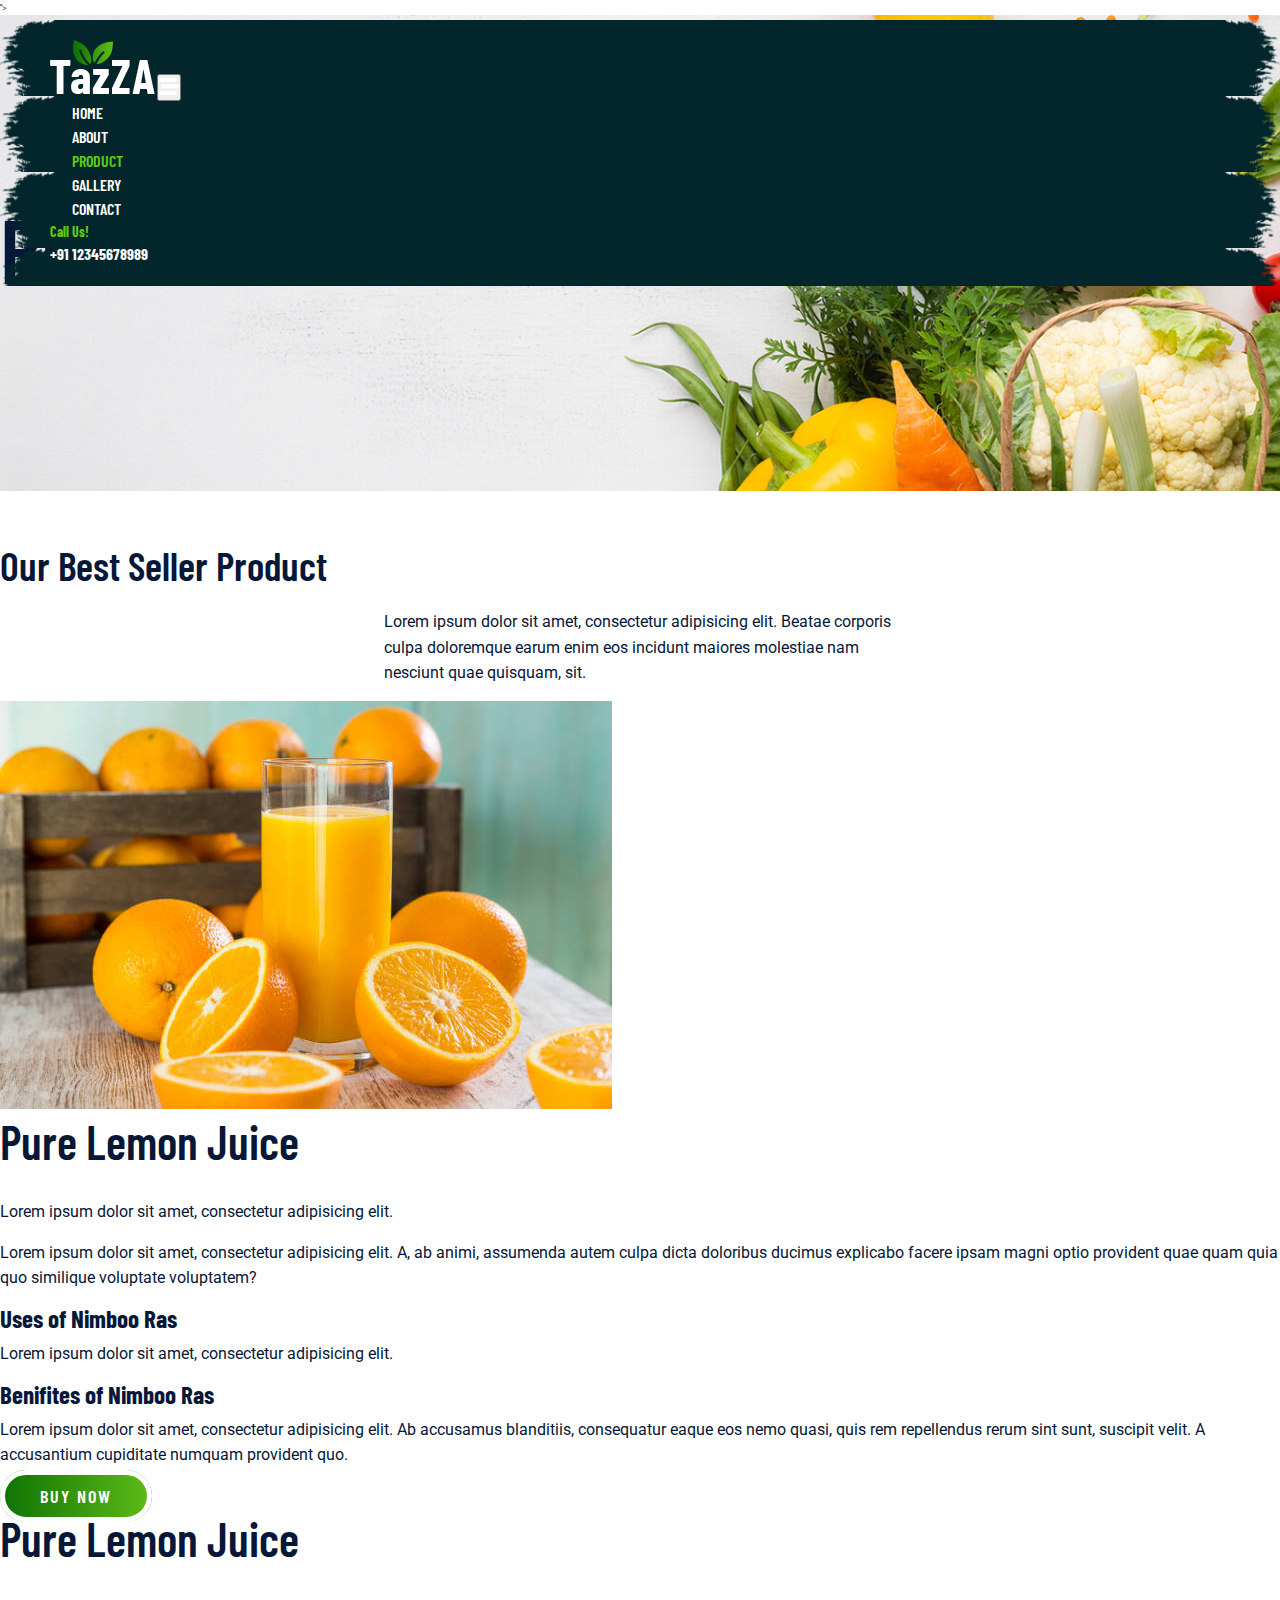
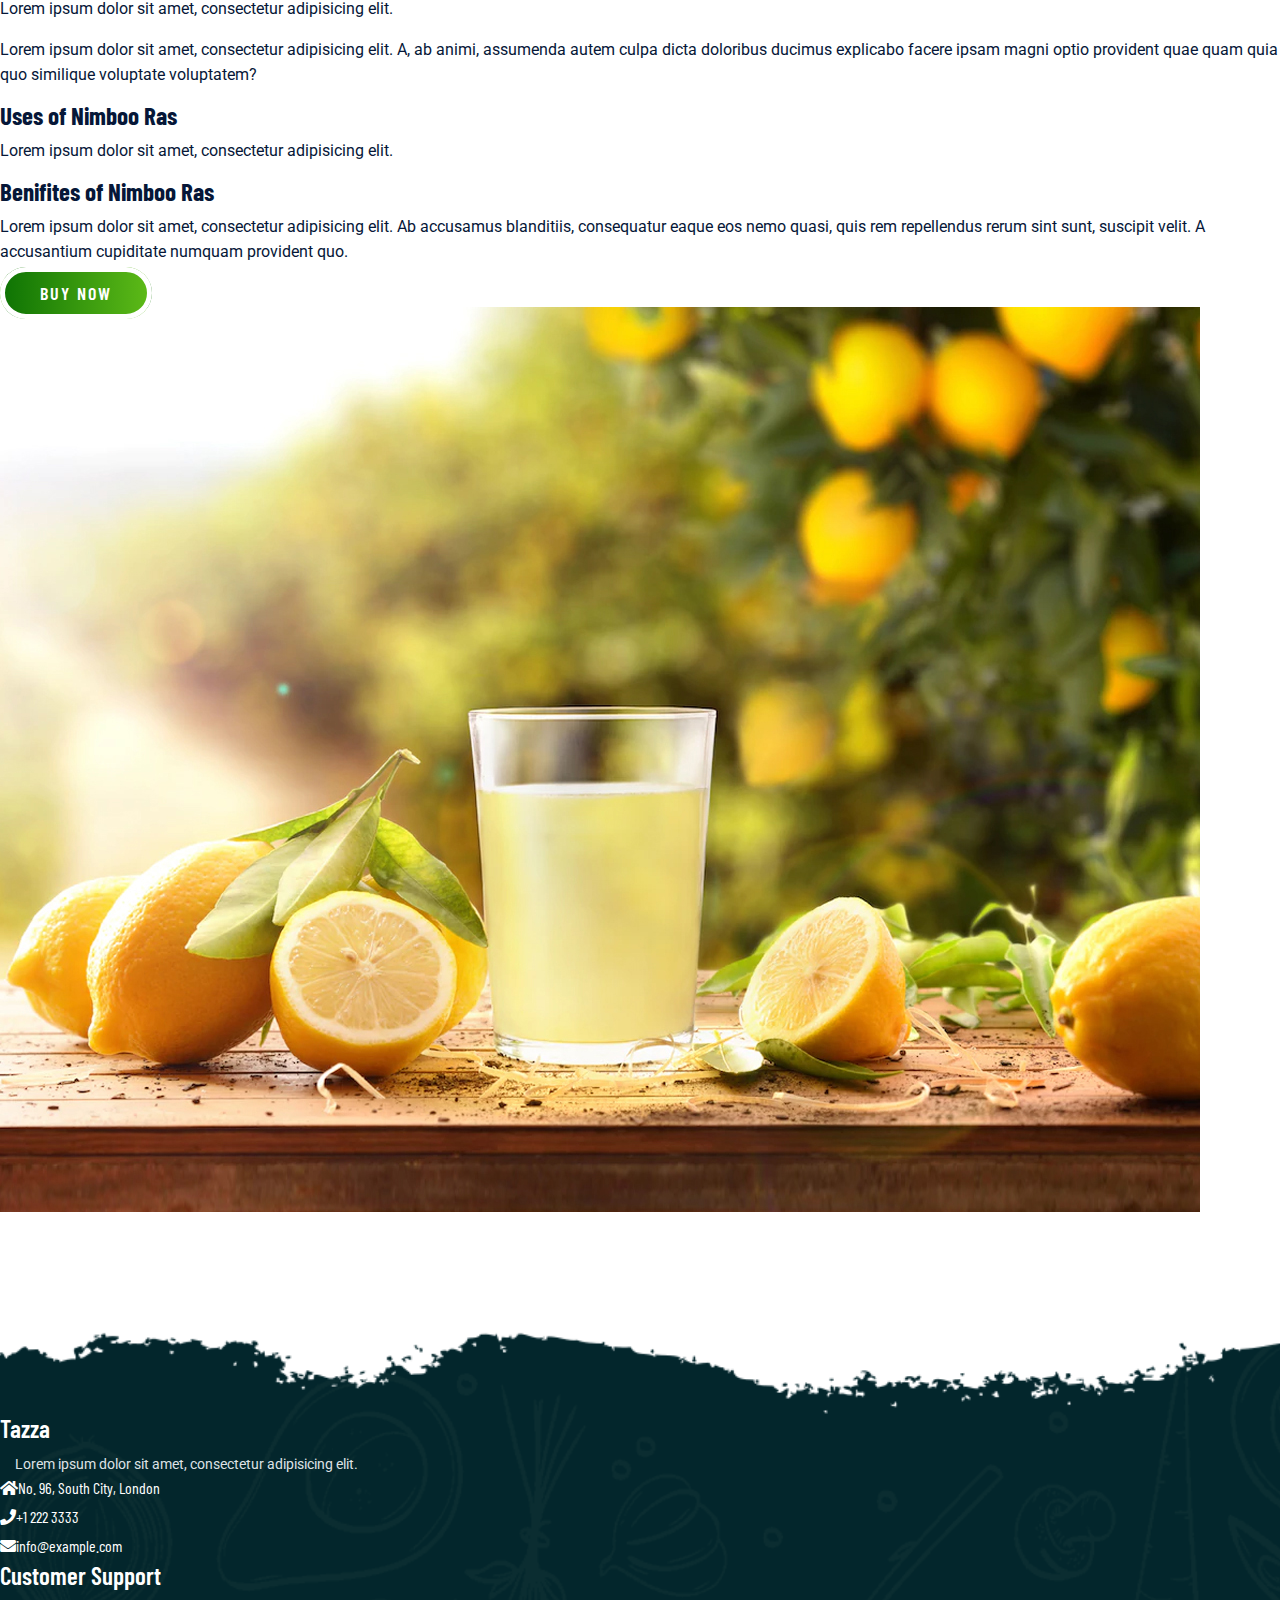
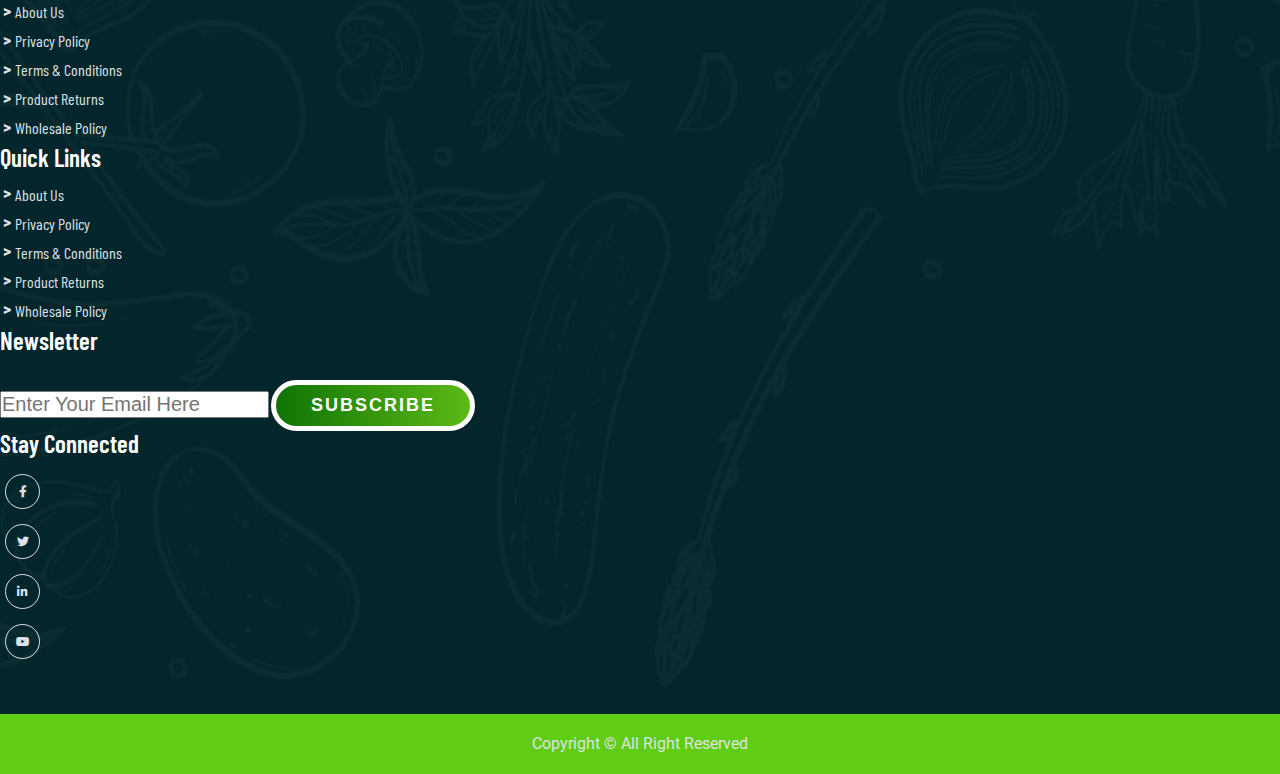
<file: product.html>
<!doctype html>
<html lang="en">
<head>
    <meta charset="UTF-8">
    <meta name="viewport"
          content="width=device-width, user-scalable=no, initial-scale=1.0, maximum-scale=1.0, minimum-scale=1.0">
    <meta http-equiv="X-UA-Compatible" content="ie=edge">
    <title>Product Page</title>

    <link href="https://cdn.jsdelivr.net/npm/bootstrap@5.2.3/dist/css/bootstrap.min.css" rel="stylesheet" integrity="sha384-rbsA2VBKQhggwzxH7pPCaAqO46MgnOM80zW1RWuH61DGLwZJEdK2Kadq2F9CUG65" crossorigin="anonymous">

    <link rel="stylesheet" href="https://cdnjs.cloudflare.com/ajax/libs/font-awesome/5.15.4/css/all.min.css" integrity="sha512-1ycn6IcaQQ40/MKBW2W4Rhis/DbILU74C1vSrLJxCq57o941Ym01SwNsOMqvEBFlcgUa6xLiPY/NS5R+E6ztJQ==" crossorigin="anonymous" referrerpolicy="no-referrer" />

    <link rel="stylesheet" href="css/style.css">
    <link rel="stylesheet" href="css/responsive-style.css">">
</head>
<body class="product">

<header id="full_nav">
    <div class="header">
        <div class="container">
            <nav class="navbar navbar-expand-lg">
                <a class="navbar-brand" href="#">
                    <img src="images/logo.png" alt="logo">
                </a>
                <button class="navbar-toggler" type="button" data-bs-toggle="collapse" data-bs-target="#navbarNav" aria-controls="navbarNav" aria-expanded="false" aria-label="Toggle navigation">
                    <i class="fas fa-stream navbar-toggle"></i>
                </button>
                <div class="collapse navbar-collapse" id="navbarNav">
                    <ul class="navbar-nav mx-auto">
                        <li class="nav-item">
                            <a class="nav-link" aria-current="page" href="index.html">Home</a>
                        </li>
                        <li class="nav-item">
                            <a class="nav-link" href="about.html">About</a>
                        </li>
                        <li class="nav-item">
                            <a class="nav-link active" href="product.html">Product</a>
                        </li>
                        <li class="nav-item">
                            <a class="nav-link" href="gallery.html">Gallery</a>
                        </li>
                        <li class="nav-item">
                            <a class="nav-link" href="contact.html">Contact</a>
                        </li>
                    </ul>
                    <div class="header_right">
                        <div class="text-lg-end">
                            <span>Call Us!</span>
                            <span class="phone_no">+91 12345678989</span>
                        </div>
                    </div>
                </div>
            </nav>
        </div>
    </div>
</header>

<section class="banner_section">
    <div class="container">
        <div class="banner-content">
            <h1>Product</h1>
        </div>
    </div>
</section>

<main>

<section class="product-section">
    <div class="container">
        <div class="row justify-content-center">
             <div class="col-12 text-center pb-5">
                 <h2 class="section-title">Our Best Seller Product</h2>
                 <p class="section-subtitle">
                    Lorem ipsum dolor sit amet, consectetur adipisicing elit.
                     Beatae corporis culpa doloremque earum enim eos incidunt maiores molestiae nam nesciunt quae quisquam, sit.
                 </p>
             </div>
        </div>
        <div class="row align-items-center py-5">
            <div class="col-xl-5 col-lg-6 col-12 mb-5">
                 <div class="card border-0 me-lg-5">
                       <img src="./images/products/fresh-fruits1.jpg" alt=".">
                 </div>
            </div>
            <div class="col-xl-7 col-lg-6 col-12 mb-5">
                 <div class="product-content">
                      <h2>Pure Lemon Juice</h2>
                     <div class="product-details">
                         <p>Lorem ipsum dolor sit amet, consectetur adipisicing elit.</p>
                         <p>Lorem ipsum dolor sit amet, consectetur adipisicing elit. A, ab animi, assumenda autem culpa dicta doloribus ducimus explicabo facere ipsam magni optio provident quae quam quia quo similique voluptate voluptatem?</p>

                         <h4>Uses of Nimboo Ras</h4>
                         <p>Lorem ipsum dolor sit amet, consectetur adipisicing elit.</p>
                         <h4>Benifites of Nimboo Ras</h4>
                         <p>Lorem ipsum dolor sit amet, consectetur adipisicing elit. Ab accusamus blanditiis, consequatur eaque eos nemo quasi, quis rem repellendus rerum sint sunt, suscipit velit. A accusantium cupiditate numquam provident quo.</p>

                         <a href="#" class="btn main-btn">Buy Now</a>
                     </div>
                 </div>
            </div>
        </div>

        <div class="row align-items-center py-5">
            <div class="col-xl-7 col-lg-6 col-12 mb-5  order-2 order-lg-1">
                <div class="product-content">
                    <h2>Pure Lemon Juice</h2>
                    <div class="product-details">
                        <p>Lorem ipsum dolor sit amet, consectetur adipisicing elit.</p>
                        <p>Lorem ipsum dolor sit amet, consectetur adipisicing elit. A, ab animi, assumenda autem culpa dicta doloribus ducimus explicabo facere ipsam magni optio provident quae quam quia quo similique voluptate voluptatem?</p>

                        <h4>Uses of Nimboo Ras</h4>
                        <p>Lorem ipsum dolor sit amet, consectetur adipisicing elit.</p>
                        <h4>Benifites of Nimboo Ras</h4>
                        <p>Lorem ipsum dolor sit amet, consectetur adipisicing elit. Ab accusamus blanditiis, consequatur eaque eos nemo quasi, quis rem repellendus rerum sint sunt, suscipit velit. A accusantium cupiditate numquam provident quo.</p>

                        <a href="#" class="btn main-btn">Buy Now</a>
                    </div>
                </div>
            </div>
        <div class="col-xl-5 col-lg-6 col-12 mb-5 order-1 order-lg-2">
            <div class="card border-0 me-lg-5">
                <img src="./images/products/fresh-fruits2.jpg" alt=".">
            </div>
        </div>
     </div>
    </div>
</section>

</main>

<footer>

    <section class="footer_wrapper mt-3 mb-md-0">
        <div class="container px-5 px-lg-0">
            <div class="row">
                <div class="col-lg-3 col-sm-6 mb-lg-0">
                    <h5>
                        Tazza
                    </h5>
                    <p class="mb-4 ps-0 company-details">
                        Lorem ipsum dolor sit amet, consectetur adipisicing elit.
                    </p>
                    <div class="contact-info">
                        <ul class="list-unstyled">
                            <li><a href="#"><i class="fa fa-home me-3"></i>No. 96, South City, London</a></li>
                            <li><a href="#"><i class="fa fa-phone me-3"></i>+1 222 3333</a></li>
                            <li><a href="#"><i class="fa fa-envelope me-3"></i>info@example.com</a></li>
                        </ul>
                    </div>
                </div>

                <div class="col-lg-3 col-sm-6 mb-5 mb-lg-0">
                    <h5>Customer Support</h5>
                    <ul class="link-widget p-0">
                        <li><a href="#">About Us</a></li>
                        <li><a href="#">Privacy Policy</a></li>
                        <li><a href="#">Terms & Conditions</a></li>
                        <li><a href="#">Product Returns</a></li>
                        <li><a href="#">Wholesale Policy</a></li>
                    </ul>
                </div>
                <div class="col-lg-3 col-sm-6 mb-5 mb-lg-0">
                    <h5>Quick Links</h5>
                    <ul class="link-widget p-0">
                        <li><a href="#">About Us</a></li>
                        <li><a href="#">Privacy Policy</a></li>
                        <li><a href="#">Terms & Conditions</a></li>
                        <li><a href="#">Product Returns</a></li>
                        <li><a href="#">Wholesale Policy</a></li>
                    </ul>
                </div>

                <div class="col-lg-3 col-sm-6 mb-5 mb-5 mb-lg-0">
                    <h5>Newsletter</h5>
                    <div class="form-group mb-4">
                        <label for="email"></label>
                        <input id="email" type="email" class="form-control bg-transparent" placeholder="Enter Your Email Here">
                        <button type="submit" class="btn main-btn">Subscribe</button>
                    </div>
                    <h5>
                        Stay Connected
                    </h5>
                    <ul class="social-network d-flex align-items-center p-0">
                        <li><a href="#"><i class="fab fa-facebook-f"></i></a></li>
                        <li><a href="#"><i class="fab fa-twitter"></i></a></li>
                        <li><a href="#"><i class="fab fa-linkedin-in"></i></a></li>
                        <li><a href="#"><i class="fab fa-youtube"></i></a></li>
                    </ul>
                </div>

            </div>
        </div>
        <div class="container-fluid copyright-section">
            <p>Copyright &copy; All Right Reserved</p>
        </div>

    </section>

</footer>

<script src="https://cdnjs.cloudflare.com/ajax/libs/popper.js/2.10.2/umd/popper.min.js"></script>
<script src="https://cdn.jsdelivr.net/npm/bootstrap@5.2.3/dist/js/bootstrap.bundle.min.js" integrity="sha384-kenU1KFdBIe4zVF0s0G1M5b4hcpxyD9F7jL+jjXkk+Q2h455rYXK/7HAuoJl+0I4" crossorigin="anonymous"></script>

<script src="js/main.js"></script>

</body>
</html>
</file>
<file: css/style.css>
@import url("https://fonts.googleapis.com/css2?family=Barlow+Condensed:wght@200;300;400;500;600;700;800;900&family=Roboto:wght@300;400;500;700;900&display=swap");

@import url('https://fonts.googleapis.com/css2?family=Roboto:wght@300;400;500;700;900&display=swap');

*,
*::before,
*::after {
    -webkit-box-sizing: border-box;
    -moz-box-sizing: border-box;
     box-sizing: border-box;
     margin: 0;
     padding: 0;
     text-decoration: none;
     outline: none;
}

:root {
    --bg-white: #fff;
    --bg-dark-color: #03262c;

    --primary-text: #061738;
    --secondary-color: #60cd12;
    --light-color: #e2f6de;
    --dark-color: #03262c;
    --text-white: #fff;
    --text-gray: #dee2e6;
    --anchor-color: #007aff;

    --primary-font: 'Barlow Condensed', sans-serif;
    --secondary-font: 'Roboto', sans-serif;
}

body,
html {
  color: var(--primary-text);
    font-size: 10px;
    font-weight: 400;
    font-family: var(--primary-font);
    scroll-behavior: smooth;
    line-height: 1.5;
}

h1,
h2,
h3,
h4,
h5,
h6,
p {
    margin: 0;
}

h1 {
    font-size: 9rem;
    line-height: 1.4;
    font-weight: 600;
    color: var(--primary-text);
}

h2 {
    color: var(--primary-text);
    font-size: 4.7rem;
    font-weight: 600;
    display: inline-block;
    text-transform: capitalize;
    line-height: 1.2;
    margin-bottom: 2rem;
}

h3 {
    color: var(--text-white);
    font-size: 3.1rem;
    line-height: 1.2;
    font-weight: 700;
}

h4 {
    font-size: 2.5rem;
    font-weight: 700;
    line-height: 1;
    color: var(--primary-text);
}

h5 {
    font-size: 1.8rem;
    font-weight: 600;
    line-height: 1;
    color: var(--primary-text);
}

p {
    font-size: 1.6rem;
    line-height: 1.6;
    margin-top: 1rem;
    color: var(--primary-text);
    font-family: var(--secondary-font);
}

embed,
iframe,
img,
object {
    max-width: 100%;
}

ul {
    margin: 0;
    padding: 0;
    list-style: none;
}

a,
a:active,
a:focus,
a:hover,
button {
    text-decoration: none;
    outline: 0;
}

li a {
    color: var(--text-white);
}

a:hover,
button:hover {
    -webkit-transition: all 0.3s ease-in;
    -o-transition: all 0.3s ease-in;
    -moz-transition: all 0.3s ease-in;
    transition: all 0.3s ease-in;
}

::-webkit-scrollbar {
    width: 1rem;
}

::-webkit-scrollbar-track {
    /*background: var(--white);*/
    background: rgba(255, 255, 255, 0.9);
}

::-webkit-scrollbar-thumb {
    background: var(--secondary-color);
}

.main-btn {
    position: relative;
    color: var(--bg-white);
    background: linear-gradient(to right, #0f7404, #5cb917);
    z-index: 1;
    overflow: hidden;
    border: 0.5rem solid var(--text-white);
    border-radius: 3.5rem;
    text-transform: uppercase;
    padding: 1rem 3.5rem;
    font-weight: 600;
    font-size: 1.8rem;
    margin-top: 1.5rem;
    letter-spacing: 0.2rem;
}

.main-btn:hover {
    background: var(--bg-white);
    color: var(--secondary-color);
    border: 0.2rem solid var(--secondary-color);
}

section {
    padding: 5rem 0;
}

.section-title {
    font-size: 4rem;
    font-weight: 600;
    color: var(--primary-text);
    text-transform: capitalize;
    margin-bottom: 2rem;
}

.section-subtitle {
    font-size: 1.6rem;
    font-weight: 400;
    color: var(--primary-text);
    font-family: var(--secondary-font);
    max-width: 40%;
    margin: auto auto 1.5rem;
}

.about .banner_section,
.product .banner_section,
.gallery .banner_section,
.contact .banner_section,
.distributors .banner_section {
    background: no-repeat, center url("../images/banner-slide/top-banner.jpg");
    background-size: cover;
    padding-top: 17rem;
    padding-bottom: 18rem;
    min-height: auto;
}

.header {
    position: absolute;
    width: 100%;
    top: 2rem;
    left: 0;
    z-index: 2;
}

.header .navbar {
    background: no-repeat, center,  url("../images/header-bg.png");
    background-size: contain;
    padding: 2rem 5rem;
}

.header .navbar-brand {
    width: 7.5rem;
    margin-top: -0.1rem;
}

.header .navbar-nav .nav-link {
    color: var(--text-white);
    text-transform: uppercase;
    font-size: 1.6rem;
    font-weight: 600;
    padding: 0.5rem 2rem;
    margin: 0 0.2rem;
    font-family: var(--primary-font);
}

.header .navbar-nav .nav-link:hover,
.header .navbar-nav .nav-link.active {
    color: var(--secondary-color);
}

.header .navbar-toggler {
    color: var(--text-white);
    font-size: 2rem;
    height: 2.7rem;
    padding: 0;
}

.header .navbar-toggler:focus {
    outline: none;
    box-shadow: none;
}

.header .header_right span {
    color: var(--secondary-color);
    display: block;
    font-weight: 700;
    font-size: 1.4rem;
    margin-right: 1rem;
}

.header .header_right .phone_no {
    color: var(--text-white);
    font-size: 1.6rem;
}

.header-scrolled {
    position: fixed;
    top: -0.4rem;
    left: 0;
    right: 0;
    width: 100%;
    max-width: 1320px;
    margin: auto;
    z-index: 999;
    transition: 0.3s all ease-in-out;

}

.banner_section {
    background: no-repeat, center url("../images/banner-slide/Banner-1.jpg");
    background-size: cover;
    min-height: 90vh;
}

.banner_section .carousel-item {
    padding: 3rem 0;
    height: 90vh;
}
.banner_section .carousel-caption {
    top: 30%;
    bottom: 0;
    left: 3%;
    right: 0;
    text-align: left;
    width: 100%;
}

.banner_section .carousel-caption h3 {
    padding: 0.5rem 1.5rem;
    background-color: var(--dark-color);
    display: inline;
}

.banner_section .carousel-caption p {
    max-width: 40rem;
    margin-bottom: 2rem;
}

.feature_section .features-box{
    background-color: transparent;
    border: 0.15rem solid var(--light-color);
    padding: 8rem 0;
    transition: all 0.3s;
}

.feature_section .features-icon-border {
    background-color: transparent;
    border-radius: 50%;
    border: 0.2rem solid var(--light-color);
    padding: 1.3rem;
    display: inline-block;
}

.feature_section .features-box .features-icon {
    height: 6.5rem;
    width: 6.5rem;
    background-color: var(--light-color);
    margin: auto;
    border-radius: 50%;
    display: flex;
    align-items: center;
    justify-content: center;
}

.feature_section .features-box .features-icon img {
    width: 3.7rem;
}

.feature_section .features-box  h3 {
    margin-top: 1.5rem;
    color: var(--primary-text);
}

.feature_section .features-box:hover {
    background-color: var(--bg-dark-color);
    border-color: var(--bg-dark-color);
}

.feature_section .features-box:hover h3 {
    color: var(--text-white);
}

.feature_section .features-box:hover .features-icon-border {
    border-color: var(--secondary-color);
}

.landing-about-section {
   background: no-repeat, center center url("../images/about/about-banner.jpg");
   background-size: cover;
   padding: 9rem 0;
}

.landing-about-section p {
    color: var(--primary-text);
    margin-bottom: 2rem;
}

.landing-product-section .product-card{
   position: relative;
   overflow: hidden;
   cursor: pointer;
   border: 0.2rem solid var(--light-color);
   padding: 2rem 1rem;
   transition: all 0.3s;
}

.landing-product-section .product-card .product-img {
    margin-bottom: 7rem;
    text-align: center;

}

.landing-product-section .product-card h3 {
    color: var(--primary-text);
}

.landing-product-section .product-card span {
    font-size: 1.8rem;
    font-weight: 600;
    text-transform: uppercase;
    color: var(--secondary-color);
    margin-right: 0.5rem;
    text-decoration: line-through;
    transition: all 0.3s;
}

.landing-product-section .product-card .product-details {
    position: absolute;
    bottom: -22rem;
    right: 0;
    left: 0;
    text-align: center;
    padding: 5rem 1rem;
    background-color: var(--dark-color);
    transition: all 0.5s ease;
}

.landing-product-section .product-card:hover .product-details {
    bottom: 0;
}

.testimonial_section {
   background-color: var(--light-color);
   padding-bottom: 8rem;
}

.testimonial_section .carousel-indicators {
    bottom: -6rem;
}

.testimonial_section .carousel-indicators button {
    background-color: var(--dark-color);
    width: 1.2rem;
    height: 1.2rem;
    border-radius: 50%;
}

.testimonial_section .card {
    background: no-repeat, center url("../images/testimonial/testimonial-bg.png");
    background-size: cover;
    text-align: right;
    padding: 5rem 5rem 5rem 0;
    border-radius: 0 .5rem .5rem 0;
    border: 0.1rem solid transparent;
}

.testimonial_section .profile-box {
    padding: 1.875rem;
    background-color: var(--dark-color);
    border-radius: .5rem 0 0 .5rem;
}

.testimonial_section .profile-box img {
    border-radius: .625rem 3.125rem;
    width: 100%;
    height: 100%;
    object-fit: cover;
}

.testimonial_section .desc-box {
    padding-left: 2.5rem;
}

.gallery_section img {
    width: 100%;
    height: 100%;
}

.footer_wrapper {
    background: no-repeat, top center url("../images/footer-bg/footer_bg.png");
    background-size: cover;
    padding-top: 15rem;
    padding-bottom: 0;
}

.footer_wrapper h5 {
    color: var(--text-white);
    font-size: 2.5rem;
    margin-bottom: 1.25rem;
}

.footer_wrapper ul li {
    margin-bottom: 0.5rem;
    list-style: none;
}

.footer_wrapper .company-details {
    font-size: 1.4rem;
}

.footer_wrapper .contact-info {
    color: var(--text-gray);
    font-size: 1.6rem;
}

.footer_wrapper .link-widget li a,
.footer_wrapper p {
    color: var(--text-gray);
    font-size: 1.6rem;
    padding-left: 1.5rem;
    position: relative;
    -webkit-transition: all 0.3s ease-out 0s;
    transition: all 0.3s ease-out 0s;
}

.footer_wrapper .link-widget li a:before {
    content: '>';
    font-family: Roboto, serif;
    font-weight: 900;
    position: absolute;
    left: 0.3rem;
    top: 50%;
    -webkit-transform:translateY(-50%) ;
    transform: translateY(-50%);
}

.footer_wrapper .link-widget li a:hover {
    margin-left: .625rem;
    color: var(--secondary-color);
}

.footer_wrapper .social-network a{
    width: 3.5rem;
    height: 3.5rem;
    line-height: 3.2rem;
    margin: .5rem;
    display: inline-block;
    border: 0.125rem solid var(--text-gray);
    color: var(--text-gray);
    text-align: center;
    font-size: 1.2rem;
    border-radius: 100%;
    -webkit-transition: all 0.3s cubic-bezier(0.645, 0.045, 0.355, 1);
    transition: all 0.3s cubic-bezier(0.645, 0.045, 0.355, 1);
}

.footer_wrapper .social-network a:hover {
    background-color: var(--secondary-color);
    border-color: var(--secondary-color);
    color: var(--text-white);
    box-shadow: 0 0.625rem .9375rem 0 rgb( 0 0 0 / 10%);
    transform: translateX(-0.1875rem);
}

.footer_wrapper .form-control {
    font-size: 2rem;
    color: var(--text-white);
}

.footer_wrapper .form-control:focus {
    outline: none;
    box-shadow: none;
    border-color: var(--secondary-color);
}

.footer_wrapper .copyright-section {
    background-color: var(--secondary-color);
    text-align: center;
    margin-top: 5rem;
}

.footer_wrapper .copyright-section p {
    margin-top: 0;
    padding: 3rem 0;
    line-height: 0;
}

.footer_wrapper .copyright-section a {
    color: var(--primary-text);
    font-weight: 600;
}

.about .about-details p{
    color: var(--primary-text);
}

.product .product-details p{
    margin-bottom: 1.5rem;
}

.contact .contact-form {
   background-color: var(--light-color);
   padding: 5rem;
   box-shadow: 0 0.2rem 1.5rem rgb(0 0 0 / 4%);
}

.contact .contact-form .form-control:focus {
    outline: none;
    box-shadow: none;
}

.contact .contact-form .form-control::placeholder {
    color: var(--primary-text);
}

.contact .contact-form .form-control {
    padding: 1rem 1.5rem;
    border: 0.1rem solid var(--secondary-color);
    color: var(--primary-text);
    font-size: 1.5rem;
    font-weight: 400;
    font-family: var(--secondary-font);
}

.contact .contact-form textarea {
    min-height: 15rem;

}

.contact .contact-form .info-box li{
    position: relative;
    padding-left: 7rem;
    padding-bottom: 3.5rem;
    margin-bottom: 2.9rem;
}

.contact .contact-form .info-box li i {
    position: absolute;
    left: 0;
    top: 1.5rem;
    font-size: 4.5rem;
    line-height: 4.5rem;
    color: var(--primary-text);
}

.contact .contact-form .info-box li p {
    color: var(--primary-text);
}

.contact .contact-form .info-box li a {
    color: var(--dark-color);
    font-size: 2.5rem;
    font-weight: 400;
    margin-bottom: 0;
    font-family: var(--secondary-font);
}
</file>
<file: css/responsive-style.css>
@media (max-width: 1170px) {
    .section-subtitle {
        max-width: 60%;
    }


}

@media (max-width: 991px) {
    .about .banner_section,
    .product .banner_section,
    .gallery .banner_section,
    .contact .banner_section{
        padding-top: 12.5rem;
        padding-bottom: 3rem;
    }
    .header .navbar {
        /*background-size: cover;*/
        padding: 2rem;
    }

    .header .navbar-nav {
        margin-top: 2rem;
    }

    .header .navbar-nav .nav-link {
        padding:0.2rem 0.5rem;
        margin-bottom: 1rem;
    }

    .header .header_right span {
        padding:0.2rem 0.5rem;
    }
}

@media (max-width: 767px){
    body,html {
        font-size: 8px;
    }

    .section-subtitle {
        max-width: 80%;
    }

    .banner_section {
        min-height: 70vh;
    }

    .banner_section .carousel-item {
        height: 70vh;
    }

}

@media (max-width: 590px) {
    body,html {
        font-size: 7px;
    }
}
</file>
